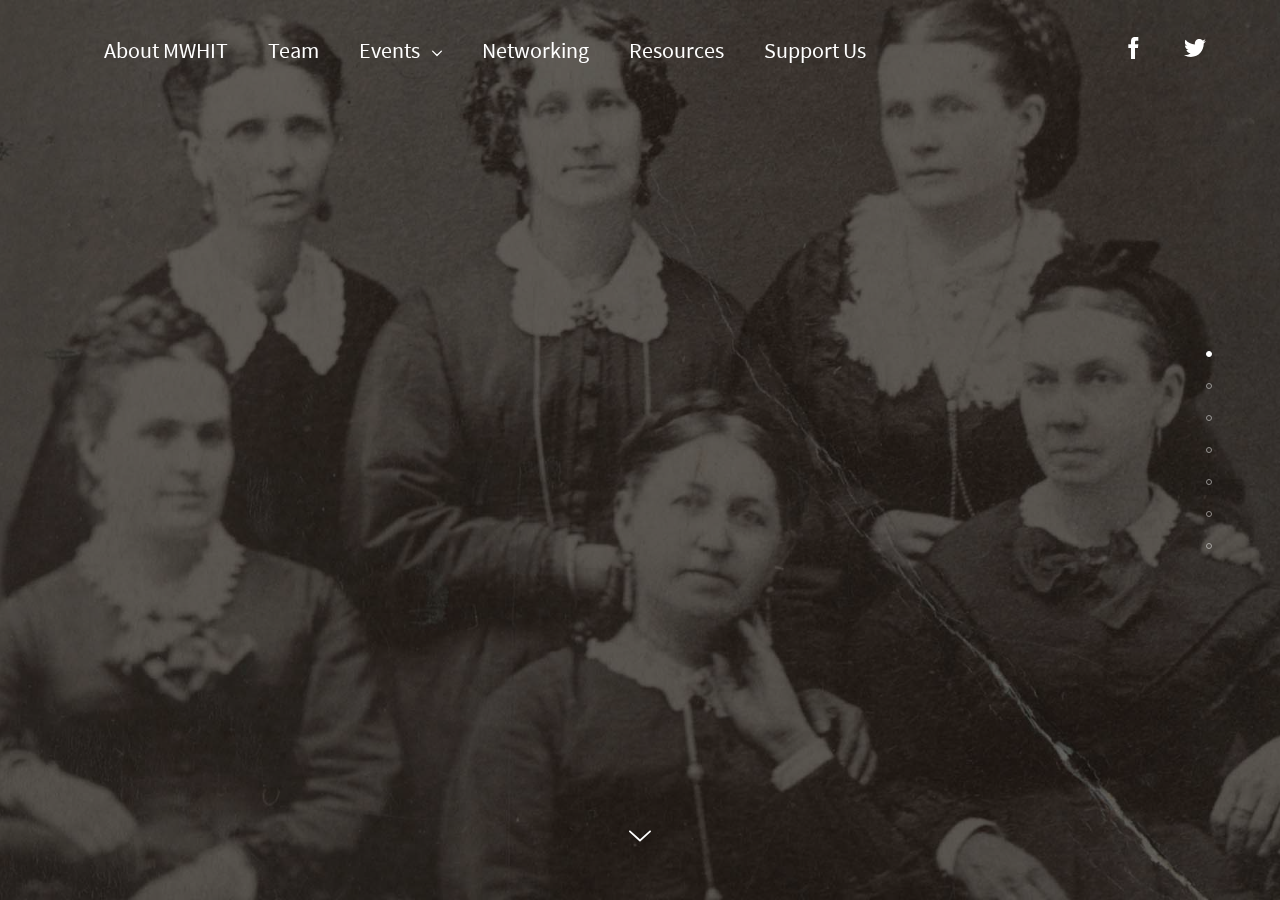
<file: index.html>
<!DOCTYPE html>
<html>
    <head>
        <script type="application/ld+json">
            {
                "@context": "http://schema.org",
                "@type": "Organization",
                "name": "Mormon Women's History Initiative Team",
                "legalName": "Mormon Women's History Initiative Team",
                "alternateName": "MWHIT",
                "url": "http://mormonwomenshistoryinitiative.org"
            }
        </script>
        
        <meta charset="UTF-8" />
        <meta name="viewport" content="width=device-width, initial-scale=1.0, maximum-scale=1.0, user-scalable=no" />
        <meta name="apple-mobile-web-app-capable" content="yes" />
        
        <title>MWHIT - Mormon Women's History Initiative Team</title>
        
        <link rel="stylesheet" href="css/fonts.css" name="font-styles" />
        <link rel="stylesheet" href="css/custom.css" name="custom-styles" />
        <link rel="stylesheet" href="css/slides.min.css" name="main-styles" />
        
        <script type="text/javascript" src="js/jquery-1.11.3.min.js"  name="jquery"></script>
        <script type="text/javascript" src="js/plugins.js" name="plugins"></script>
        <script type="text/javascript" src="js/slides.js" name="main-scripts"></script>
    </head>
    <body class="slides cards fast simplifiedMobile defaultScroll animated">
        
        <!-- NAVIGATION -->
        <nav class="side small stroke">
            <div class="navigation">
                <ul></ul>
            </div>
        </nav>
        
        <nav class="panel top forceMobileView">
            <div class="sections desktop">
                <div class="left top">
                    <ul class="menu sourceSans">
                        <li><a href="index.html#about">About MWHIT</a></li>
                        <li><a href="index.html#team">Team</a></li>
                        <li class="dropdownTrigger" data-dropdown-id="events-menu">
                            <a href="#">Events&nbsp;
                                <svg class="dropdown-icon">
                                    <use xmlns:xlink="http://www.w3.org/1999/xlink" xlink:href="img/sprites.svg#drop-down"></use>
                                </svg>
                            </a>
                        </li>
                        <li><a href="index.html#networking">Networking</a></li>
                        <li><a href="index.html#resources">Resources</a></li>
                        <li><a href="index.html#support">Support Us</a></li>
                    </ul>
                </div>
                <div class="right">
                    <ul class="menu crop">
                        <li>
                            <a href="#" target="_blank">
                                <svg class="twitterIcon" style="top: -10px;">
                                    <use xmlns:xlink="http://www.w3.org/1999/xlink" xlink:href="img/sprites.svg#facebook"></use>
                                </svg>
                            </a>
                        </li>
                        <li>
                            <a href="#" target="_blank">
                                <svg class="twitterIcon" style="top: -10px;">
                                    <use xmlns:xlink="http://www.w3.org/1999/xlink" xlink:href="img/sprites.svg#twitter"></use>
                                </svg>
                            </a>
                        </li>
                    </ul>
                </div>
            </div>
            <div class="sections compact hidden"></div>
        </nav>
        
        <!-- DROPDOWN MENUS -->
        <div class="dropdown top left center customDropdown" data-dropdown-id="events-menu">
            <ul>
                <li class="toSlide-2"><a href="events.html#ulrich">Ulrich Indignation Lecture</a></li>
                <li class="toSlide-2"><a href="events.html#mha-2016">MHA 2016</a></li>
                <li class="toSlide-2"><a href="events.html#breakfast-2016">MWHIT Breakfast 2016</a></li>
                <li class="toSlide-2"><a href="events.html#symposium-2016">Church History Symposium 2016</a></li>
            </ul>
        </div>
        
        <!-- HOME SLIDE -->
        <section class="slide scenic fade" name="home" data-title="Home">
            <div class="content">
                <div class="container">
                    <div class="wrap">
                        <div class="fix-11-12">
                            <div class="h1 ae-1">
                                <svg class="wide" viewBox="0 0 700 173" height="173" alt="MWHIT: Mormon Women's History Initiative Team">
                                    <use xmlns:xlink="http://www.w3.org/1999/xlink" xlink:href="img/mwhit.svg#logo" fill="#c3b7a7"></use>
                                </svg>
                            </div>
                            <div class="ae-2">
                                <p class="hero sourceSans">Promoting work in the vibrant field of Mormon women&rsquo;s history</p>
                                <div class="fix-6-12">
                                    <hr />
                                    <h4 class="hero cropBottom sourceSans light left"><em>&ldquo;The future will deal more generously with womankind, and the historian of the present age will find it very embarrassing to ignore woman.&rdquo;&nbsp;&mdash;Emmeline B. Wells</em></h4>
                                </div>
                            </div>
                        </div>
                    </div>
                </div>
            </div>
            <div class="background" style="background-image: url('img/rs-presidency-bg.jpg');"></div>
        </section>
        
        <!-- ABOUT SLIDE -->
        <section class="slide fade" name="about" data-title="About MWHIT">
            <div class="content">
                <div class="container">
                    <div class="wrap">
                        <div class="fix-12-12">
                            <ul class="flex verticalCenter">
                                <li class="col-6-12 left ae-1 done">
                                    <h1 class="small playfair schemeDark center">About MWHIT</h1>
                                    <hr class="bg schemeAccent tall" />
                                    <p class="left">The Mormon Women&rsquo;s History Initiative Team (MWHIT), founded in 2003, promotes research and networking in the field of Mormon Women&rsquo;s history. We highlight the lives and experiences of Mormon women across the nineteenth and twentieth centuries by bringing them to diverse audiences in print and in person.</p>
                                    <p class="left">As an independent group of scholars, we act as a &ldquo;hub&rdquo; to facilitate connection and coordination of the efforts of many groups and individuals. Our ongoing initiatives include the following:</p>
                                    <hr class="bg schemeAccent tall" />
                                    <p class="small">Hosting an annual breakfast at the Mormon History Association conference</p>
                                    <hr class="bg schemeAccent tall" />
                                    <p class="small">Holding community events to highlight new publications and projects</p>
                                    <hr class="bg schemeAccent tall" />
                                    <p class="small">Sponsoring awards to recognize outstanding work</p>
                                    <hr class="bg schemeAccent tall" />
                                    <p class="small">Organizing sessions and presentations at scholarly conferences</p>
                                    <hr class="bg schemeAccent tall" />
                                    <p class="small">Reaching out to our network through a semi-annual newsletter</p>
                                    <hr class="bg schemeAccent tall" />
                                    <p class="small">Facilitating networking between scholars</p>
                                    <hr class="bg schemeAccent tall" />
                                    <p class="small">Developing an online presence through our website and social media</p>
                                    <hr class="bg schemeAccent tall" />
                                </li>
                            </ul>
                        </div>
                        <div class="fix-12-12" style="height: 300px;">&nbsp;</div>
                    </div>
                </div>
            </div>
            <div class="background" style="background-image: url('img/new-release-conference-bg.jpg');"></div>
        </section>
        
        <!-- TEAM SLIDE -->
        <section class="slide fade" name="team" data-title="Team">
            <div class="content">
                <div class="container">
                    <div class="wrap">
                        <div class="fix-10-12 toCenter">
                            <h1 class="ae-1 playfair schemeMain">Team</h1>
                        </div>
                        <div class="fix-12-12">
                            <hr class="tall ae-2" />
                            <h2 class="ae-2 playfair schemeLight">Executive Committee</h2>
                            <ul class="grid grid-69 later equal equalMobile">
                                <li class="col-4-12">
                                    <div class="box-69 ae-3 equalElement selected" style="background-image: url('img/sheree-bench.jpg');">
                                        <div class="table cell-69 equalElement">
                                            <div class="cell">
                                                <div class="title-69">Sheree Bench</div>
                                                <br />
                                                <div class="category-69"><h5>Utah Valley University</h5></div>
                                            </div>
                                        </div>
                                    </div>
                                </li>
                                <li class="col-4-12">
                                    <div class="box-69 ae-4 equalElement" style="background-image: url('img/jenny-reeder.jpg');">
                                        <div class="table cell-69 equalElement">
                                            <div class="cell">
                                                <div class="title-69">Jennifer Reeder</div>
                                                <br />
                                                <div class="category-69"><h5>LDS Church History Department</h5></div>
                                            </div>
                                        </div>
                                    </div>
                                </li>
                                <li class="col-4-12">
                                    <div class="box-69 ae-5 equalElement" style="background-image: url('img/lisa-olsen-tait.jpg');">
                                        <div class="table cell-69 equalElement">
                                            <div class="cell">
                                                <div class="title-69">Lisa Olsen Tait</div>
                                                <br />
                                                <div class="category-69"><h5>LDS Church History Department</h5></div>
                                            </div>
                                        </div>
                                    </div>
                                </li>
                            </ul>
                        </div>
                        <div class="fix-12-12">
                            <hr class="tall ae-2" />
                            <h2 class="ae-2 playfair schemeLight">Team Members</h2>
                            <ul class="grid grid-69 later equal equalMobile">
                                <li class="col-3-12">
                                    <div class="box-69 ae-6 equalElement" style="background-image: url('img/barbara-jones-brown.jpg');">
                                        <div class="table cell-69 equalElement">
                                            <div class="cell">
                                                <div class="title-69">Barbara Jones Brown</div>
                                                <br />
                                                <div class="category-69"><h5>Mormon History Association</h5></div>
                                            </div>
                                        </div>
                                    </div>
                                </li>
                                <li class="col-3-12">
                                    <div class="box-69 ae-7 equalElement" style="background-image: url('img/janelle-higbee.jpg');">
                                        <div class="table cell-69 equalElement">
                                            <div class="cell">
                                                <div class="title-69">Janelle H. Higbee</div>
                                                <br />
                                                <div class="category-69"><h5>Utah Valley University</h5></div>
                                            </div>
                                        </div>
                                    </div>
                                </li>
                                <li class="col-3-12">
                                    <div class="box-69 ae-8 equalElement" style="background-image: url('img/kate-holbrook.jpg');">
                                        <div class="table cell-69 equalElement">
                                            <div class="cell">
                                                <div class="title-69">Kate Holbrook</div>
                                                <br />
                                                <div class="category-69"><h5>LDS Church History Department</h5></div>
                                            </div>
                                        </div>
                                    </div>
                                </li>
                                <li class="col-3-12">
                                    <div class="box-69 ae-9 equalElement" style="background-image: url('img/susanna-morrill.jpg');">
                                        <div class="table cell-69 equalElement">
                                            <div class="cell">
                                                <div class="title-69">Susanna Morrill</div>
                                                <br />
                                                <div class="category-69"><h5>Lewis &amp; Clark College</h5></div>
                                            </div>
                                        </div>
                                    </div>
                                </li>
                                <li class="col-3-12">
                                    <div class="box-69 ae-10 equalElement" style="background-image: url('img/brittany-chapman-nash.jpg');">
                                        <div class="table cell-69 equalElement">
                                            <div class="cell">
                                                <div class="title-69">Brittany Chapman Nash</div>
                                                <br />
                                                <div class="category-69"><h5>LDS Church History Department</h5></div>
                                            </div>
                                        </div>
                                    </div>
                                </li>
                                <li class="col-3-12">
                                    <div class="box-69 ae-2 equalElement" style="background-image: url('img/andrea-radke-moss.jpg');">
                                        <div class="table cell-69 equalElement">
                                            <div class="cell">
                                                <div class="title-69">Andrea Radke-Moss</div>
                                                <br />
                                                <div class="category-69"><h5>Brigham Young University&ndash;Idaho</h5></div>
                                            </div>
                                        </div>
                                    </div>
                                </li>
                                <li class="col-3-12">
                                    <div class="box-69 ae-3 equalElement" style="background-color: rgb(85, 80, 75);">
                                        <div class="table cell-69 equalElement">
                                            <div class="cell">
                                                <div class="title-69">Anna Rolapp</div>
                                                <br />
                                                <div class="category-69"><h5>Independent Scholar</h5></div>
                                            </div>
                                        </div>
                                    </div>
                                </li>
                                <li class="col-3-12">
                                    <div class="box-69 ae-4 equalElement" style="background-image: url('img/taunalyn-rutherford.jpg');">
                                        <div class="table cell-69 equalElement">
                                            <div class="cell">
                                                <div class="title-69">Taunalyn Rutherford</div>
                                                <br />
                                                <div class="category-69"><h5>Claremont Graduate University</h5></div>
                                            </div>
                                        </div>
                                    </div>
                                </li>
                            </ul>
                        </div>
                        <div class="fix-12-12" style="height: 300px;">&nbsp;</div>
                    </div>
                </div>
            </div>
            <div class="background" style="background-image: url('img/cloud-bg.jpg');"></div>
        </section>
        
        <!-- NETWORKING SLIDE -->
        <section class="slide fade scenic" name="networking" data-title="Networking">
            <div class="content">
                <div class="container">
                    <div class="wrap">
                        <div class="fix-10-12">
                            <h1 class="playfair schemeAccent">Networking</h1>
                            <div class="ae-2">
                                <p>We maintain a private contact list of scholars and anyone interested in receiving notifications of events, publications, and other news (sent out a few times a year).</p>
                                <p>Submit the form below to be added to our list. In the &ldquo;Comment&rdquo; field, please tell us what you are working on&mdash;either specific projects or general fields of interest.</p>
                            </div>
                        </div>
                        <div class="fix-8-12">
                            <div class="form-12">
                                <form enctype="multipart/form-data" action="//www.weebly.com/weebly/apps/formSubmit.php" method="post" id="form-601555584697534882">
                                    <ul class="grid later equal">
                                        <li class="col-6-12">
                                            <div class="fix-6-12">
                                                <label class="uppercase ae-4 done" for="firstname">First Name</label>
                                                <input class="stroke round ae-5 wide garlic-auto-save done" id="firstname" type="name" name="_u990053151963960687[first]" required />
                                            </div>
                                        </li>
                                        <li class="col-6-12">
                                            <div class="fix-6-12">
                                                <label class="uppercase ae-6 done" for="lastname">Last Name</label>
                                                <input class="stroke round ae-7 wide garlic-auto-save done" id="lastname" type="name" name="_u990053151963960687[last]" required />
                                            </div>
                                        </li>
                                    </ul>
                                    <label class="uppercase ae-8 done" for="email">Email</label>
                                    <input class="stroke round ae-9 wide garlic-auto-save done" id="email" type="email" name="_u789380087604112128" required />
                                    <label class="uppercase ae-10 done" for="comment">Comment</label>
                                    <textarea class="stroke round left ae-9 garlic-auto-save done" id="comment" type="text" name="_u928588173297206067" required></textarea>
                                    <br />
                                    <input type="submit" class="button red uppercase ae-6 fromCenter garlic-auto-save done" value="Submit" />
                                </form>
                            </div>
                        </div>
                        <div class="fix-12-12" style="height: 300px;">&nbsp;</div>
                    </div>
                </div>
            </div>
            <div class="background" style="background-image: url('img/trees-bg.jpg');"></div>
        </section>
        
        <!-- RESOURCES SLIDE -->
        <section class="slide kenBurns fade" name="resources" data-title="Resources">
            <div class="content">
                <div class="container">
                    <div class="wrap">
                        <div class="fix-10-12">
                            <h1 class="playfair schemeDark">Resources</h1>
                            <hr class="tall bg schemeMain" />
                            <h3 class="playfair schemeAccent"><em>Academic Conferences Featuring Mormon Women&rsquo;s History</em></h3>
                            <br />
                            <p>There are plenty of opportunities to present your work on Mormon women. See the list below for ideas. Contact Susanna Morrill if you know of other conference opportunities that could be listed here.</p>
                            <p>Please note that conference deadlines might vary slightly from year to year. Visit relevant websites to get the most recent information on these conferences and their deadlines.</p>
                            <hr class="fullWidth tall bg schemeMain" />
                        </div>
                        <div class="fix-12-12">
                            <ul class="grid fixedSpaces later equal left">
                                <li class="col-6-12">
                                    <div class="fix-6-12 ae-6 fromCenter">
                                        <h3 class="normal little">Mormon History Association</h3>
                                        <h5 class="normal little">mormonhistoryassociation.org</h5>
                                        <br />
                                        <div class="equalElement">
                                            <ul>
                                                <li>Organization for affiliated and independent scholars who study Mormonism.</li>
                                                <li>Deadline for proposals: <strong>October 1</strong>.</li>
                                            </ul>
                                        </div>
                                        <hr class="tall bg schemeMain" />
                                    </div>
                                </li>
                                <li class="col-6-12">
                                    <div class="fix-6-12 ae-6 fromCenter">
                                        <h3 class="normal little">John Whitmer Historical Association</h3>
                                        <h5 class="normal little">jwha.info</h5>
                                        <br />
                                        <div class="equalElement">
                                            <ul>
                                                <li>Organization for affiliated and independent scholars who study Mormonism.</li>
                                                <li>Deadline for proposals: <strong>April 1</strong>.</li>
                                            </ul>
                                        </div>
                                        <hr class="tall bg schemeMain" />
                                    </div>
                                </li>
                            </ul>
                            <ul class="grid fixedSpaces later equal left">
                                <li class="col-6-12">
                                    <div class="fix-6-12 ae-6 fromCenter">
                                        <h3 class="normal little">American Academy of Religion</h3>
                                        <h5 class="normal little">aarweb.org</h5>
                                        <br />
                                        <div class="equalElement">
                                            <ul>
                                                <li>Professional organization for scholars who teach religious studies.</li>
                                                <li>Deadline for proposals: <strong>March 1</strong>.</li>
                                                <li>AAR also holds annual regional conferences. These are often great places for undergraduates, graduate students, and independent scholars to present their work since they are small and friendly conferences.</li>
                                                <li>Visit the <a href="//aarweb.org/2015-regional-meetings" class="bold underline">regional AAR conferences page</a> for more information.</li>
                                            </ul>
                                        </div>
                                        <hr class="tall bg schemeMain" />
                                    </div>
                                </li>
                                <li class="col-6-12">
                                    <div class="fix-6-12 ae-6 fromCenter">
                                        <h3 class="normal little">American Anthropological Association</h3>
                                        <h5 class="normal little">aaanet.org</h5>
                                        <br />
                                        <div class="equalElement">
                                            <ul>
                                                <li>Professional organization for scholars who teach anthropology.</li>
                                                <li>Deadline for proposals: <strong>April 15</strong>.</li>
                                            </ul>
                                        </div>
                                        <hr class="tall bg schemeMain" />
                                    </div>
                                </li>
                            </ul>
                            <ul class="grid fixedSpaces later equal left">
                                <li class="col-6-12">
                                    <div class="fix-6-12 ae-6 fromCenter">
                                        <h3 class="normal little">American Historical Association</h3>
                                        <h5 class="normal little">historians.org</h5>
                                        <br />
                                        <div class="equalElement">
                                            <ul>
                                                <li>Professional organization for scholars who teach history.</li>
                                                <li>Deadline for proposals: <strong>February 15</strong>.</li>
                                                <li>See the <a href="//historians.org/aha-and-membership/affiliated-societies" class="bold underline">AHA list of affiliated societies</a> for scholarly societies that may also sponsor a conference.
                                            </ul>
                                        </div>
                                        <hr class="tall bg schemeMain" />
                                    </div>
                                </li>
                                <li class="col-6-12">
                                    <div class="fix-6-12 ae-6 fromCenter">
                                        <h3 class="normal little">American Society of Church History</h3>
                                        <h5 class="normal little">churchhistory.org</h5>
                                        <br />
                                        <div class="equalElement">
                                            <ul>
                                                <li>&ldquo;To advance and deepen historical knowledge of Christianity in all periods and places, in every aspect of its expression&mdash;institutional, religious, and intellectual&mdash;as well as its manifold interrelationships with nations, cultures, and other religions.&rdquo;</li>
                                                <li>Deadline for proposals: <strong>mid-March</strong>.</li>
                                            </ul>
                                        </div>
                                        <hr class="tall bg schemeMain" />
                                    </div>
                                </li>
                                <li class="col-6-12">
                                    <div class="fix-6-12 ae-6 fromCenter">
                                        <h3 class="normal little">American Studies Association</h3>
                                        <h5 class="normal little">theasa.net</h5>
                                        <br />
                                        <div class="equalElement">
                                            <ul>
                                                <li>&ldquo;To promote the interdisciplinary study of American culture and history, to encourage new research and new methods of teaching, and to provide a forum for the interchange of ideas across traditional fields.&rdquo;</li>
                                                <li>Deadline for proposals: <strong>February 1</strong>.</li>
                                            </ul>
                                        </div>
                                        <hr class="tall bg schemeMain" />
                                    </div>
                                </li>
                                <li class="col-6-12">
                                    <div class="fix-6-12 ae-6 fromCenter">
                                        <h3 class="normal little">Conference on Faith and History</h3>
                                        <h5 class="normal little">faithandhistory.org</h5>
                                        <br />
                                        <div class="equalElement">
                                            <ul>
                                                <li>A &ldquo;community of scholars exploring the relationship between Christian faith and history.&rdquo;</li>
                                                <li><a href="//faithandhistory.org/conferences/biennial-conferences">Information on biennial and regional conferences</a>.</li>
                                            </ul>
                                        </div>
                                        <hr class="tall bg schemeMain" />
                                    </div>
                                </li>
                                <li class="col-6-12">
                                    <div class="fix-6-12 ae-6 fromCenter">
                                        <h3 class="normal little">Modern Language Association</h3>
                                        <h5 class="normal little">mla.org</h5>
                                        <br />
                                        <div class="equalElement">
                                            <ul>
                                                <li>Professional organization for scholars who teach and research literature.</li>
                                                <li>Deadline for proposals: <strong>end of February</strong>.</li>
                                            </ul>
                                        </div>
                                        <hr class="tall bg schemeMain" />
                                    </div>
                                </li>
                                <li class="col-6-12">
                                    <div class="fix-6-12 ae-6 fromCenter">
                                        <h3 class="normal little">Western Association of Women Historians</h3>
                                        <h5 class="normal little">wawh.org</h5>
                                        <br />
                                        <div class="equalElement">
                                            <ul>
                                                <li>Professional organization for women historians who live in the western United States.</li>
                                                <li>Deadline for proposals: <strong>October</strong>.</li>
                                                <li><a href="//wawh.org/category/professional-opportunities/cfp">Information on related conferences</a>.</li>
                                            </ul>
                                        </div>
                                        <hr class="tall bg schemeMain" />
                                    </div>
                                </li>
                                <li class="col-6-12">
                                    <div class="fix-6-12 ae-6 fromCenter">
                                        <h3 class="normal little">Western History Association</h3>
                                        <h5 class="normal little">westernhistoryassociation.wildapricot.org</h5>
                                        <br />
                                        <div class="equalElement">
                                            <ul>
                                                <li>Professional organization for scholars who specialize in the American West.</li>
                                                <li>Deadline for proposals: <strong>September 1</strong>.</li>
                                            </ul>
                                        </div>
                                        <hr class="tall bg schemeMain" />
                                    </div>
                                </li>
                            </ul>
                        </div>
                        <div class="fix-12-12" style="height: 300px;">&nbsp;</div>
                    </div>
                </div>
            </div>
            <div class="background" style="background-image: url('img/conference-book-bg.jpg');"></div>
        </section>
        
        <!-- SUPPORT SLIDE -->
        <section class="slide scenic fade" name="support" data-title="Support Us">
            <div class="content">
                <div class="container">
                    <div class="wrap">
                        <div class="fix-10-12 toCenter">
                            <h1 class="ae-1 playfair schemeAccent">Support MWHIT</h1>
                            <div class="ae-2 done">
                                <hr class="tall" />
                                <p>MWHIT is a 501(c)(3) organization so your donation is tax-deductible. Your donations support our ongoing initiatives ​and events, help to maintain our web site, and keep us in communication with our network of scholars.</p>
                                <p>We are also working towards establishing a scholarship fund and travel grants that will better enable scholars to present their work on Mormon women&rsquo;s history at conferences.</p>
                                <hr class="tall" />
                            </div>
                            <div class="ae-3 done">
                                <form action="//www.paypal.com/cgi-bin/webscr" method="post">
                                    <input type="hidden" name="cmd" value="_s-xclick" />
                                    <input type="hidden" name="hosted_button_id" value="V6362VFNUDP6U" />
                                    <input type="submit" class="button red uppercase ae-6 fromCenter done" value="Donate" />
                                </form>
                            </div>
                        </div>
                        <div class="fix-12-12" style="height: 300px;">&nbsp;</div>
                    </div>
                </div>
            </div>
            <div class="background" style="background-image: url('img/conference-audience-bg.jpg');"></div>
        </section>
        
        <!-- CONTACT SLIDE -->
        <section class="slide fade-8 scenic" name="contact" data-title="Contact">
            <div class="content">
                <div class="container">
                    <div class="wrap">
                        <div class="fix-10-12 toCenter">
                            <h1 class="ae-1 playfair schemeAccent">Get In Touch</h1>
                            <div class="ae-2 done">
                                <p class="sourceSans">Feel free to contact us.</p>
                            </div>
                            <div class="fix-12-12">
                                <ul class="grid later equal">
                                    <li class="col-4-12">
                                        <div class="fix-4-12">
                                            <svg height="50" viewBox="0 0 60 61" class="ae-3 toCenter icon-48" xmlns="http://www.w3.org/2000/svg">
                                                <g stroke="#fff" stroke-width="3" stroke-linecap="round" stroke-linejoin="round" fill="none"><g xmlns="http://www.w3.org/2000/svg" stroke="#fff" stroke-width="2" stroke-linecap="round" fill="none" fill-rule="evenodd"><path d="M41.348 30.5c0 6.268-5.08 11.348-11.348 11.348-6.267 0-11.347-5.08-11.347-11.348 0-6.268 5.08-11.348 11.347-11.348 6.268 0 11.348 5.08 11.348 11.348z"/><path d="M46.39 54.456C41.73 57.657 36.084 59.5 30 59.5c-16.016 0-29-12.983-29-29s12.984-29 29-29 29 12.983 29 29v2.522c0 4.875-3.952 8.825-8.826 8.825-4.874 0-8.826-3.95-8.826-8.825V30.5"/></g></g>
                                            </svg>
                                            <div class="ae-4 done">
                                                <p class="small"><a href="mailto:historyinitiative@gmail.com">historyinitiative@gmail.com</a></p>
                                            </div>
                                        </div>
                                    </li>
                                    <li class="col-4-12">
                                        <div class="fix-4-12">
                                            <svg height="50" viewBox="0 0 36 61" class="ae-4 toCenter icon-48" xmlns="http://www.w3.org/2000/svg">
                                                <g xmlns="http://www.w3.org/2000/svg" stroke="#fff" stroke-width="2" stroke-linecap="round" fill="none" fill-rule="evenodd"><path d="M35 54.5c0 2.75-2.25 5-5 5H6c-2.75 0-5-2.25-5-5v-48c0-2.75 2.25-5 5-5h24c2.75 0 5 2.25 5 5v48zM1 11.5h34M1 49.5h34M11 7.5h14"/><path d="M20 54.5c0 1.104-.896 2-2 2s-2-.896-2-2 .896-2 2-2 2 .896 2 2z"/></g>
                                            </svg>
                                            <div class="ae-5 done">
                                                <p class="small">(801) 240&ndash;XXXX</p>
                                            </div>
                                        </div>
                                    </li>
                                    <li class="col-4-12">
                                        <div class="fix-4-12">
                                            <svg class="ae-5 toCenter icon-48" height="50" viewBox="0 0 60 61" xmlns="http://www.w3.org/2000/svg" xmlns:sketch="http://www.bohemiancoding.com/sketch/ns"><g xmlns="http://www.w3.org/2000/svg" stroke="#fff" stroke-width="2" stroke-linecap="round" stroke-linejoin="round" fill="none" fill-rule="evenodd"><path d="M27 48.5v-15H12l30-15-15 30z"/><path d="M59 30.5c0 16.018-12.985 29-29 29-16.018 0-29-12.982-29-29 0-16.015 12.982-29 29-29 16.015 0 29 12.985 29 29z"/></g></svg>
                                            <div class="ae-6 done">
                                                <p class="small">P.O. Box ###<br />Salt Lake City, Utah 84150</p>
                                            </div>
                                        </div>
                                    </li>
                                </ul>
                            </div>
                        </div>
                    </div>
                </div>
            </div>
            <div class="background" style="background-image: url('img/typewriter.jpg');"></div>
        </section>
        
        <!-- PANEL -->
        <nav class="panel bottom forceMobileView">
            <div class="sections desktop">
                <div class="left"></div>
                <div class="center">
                    <span class="nextSlide">
                        <svg>
                            <use xmlns:xlink="http://www.w3.org/1999/xlink" xlink:href="img/sprites.svg#arrow-down"></use>
                        </svg>
                    </span>
                </div>
                <div class="right"></div>
            </div>
        </nav>
        
        <!-- PRELOADER -->
        <div class="loadingIcon">
            <svg class="loading-icon" id="loading-circle" viewBox="0 0 18 18">
                <circle class="circle"
                        opacity="0.1"
                        stroke="#fff"
                        stroke-width="2"
                        stroke-miterlimit="10"
                        cx="9"
                        cy="9"
                        r="8"
                        fill="none">
                </circle>
                <circle class="dash"
                        stroke-width="2"
                        stroke-linecap="round"
                        stroke-miterlimit="10"
                        stroke-dasharray="1,100"
                        cx="9"
                        cy="9"
                        r="8"
                        fill="none">
                </circle>
            </svg>
        </div>
        <script type="text/javascript" src="js/svg4everybody.min.js"></script>
        <script>svg4everybody();</script>
    </body>
</html>
</file>
<file: css/fonts.css>
/* droid-sans-regular - latin */
@font-face {
  font-family: 'Droid Sans';
  font-style: normal;
  font-weight: 400;
  src: url('../fonts/droid-sans-v6-latin-regular.eot'); /* IE9 Compat Modes */
  src: local('Droid Sans'), local('DroidSans'),
       url('../fonts/droid-sans-v6-latin-regular.eot?#iefix') format('embedded-opentype'), /* IE6-IE8 */
       url('../fonts/droid-sans-v6-latin-regular.woff2') format('woff2'), /* Super Modern Browsers */
       url('../fonts/droid-sans-v6-latin-regular.woff') format('woff'), /* Modern Browsers */
       url('../fonts/droid-sans-v6-latin-regular.ttf') format('truetype'), /* Safari, Android, iOS */
       url('../fonts/droid-sans-v6-latin-regular.svg#DroidSans') format('svg'); /* Legacy iOS */
}
/* droid-sans-700 - latin */
@font-face {
  font-family: 'Droid Sans';
  font-style: normal;
  font-weight: 700;
  src: url('../fonts/droid-sans-v6-latin-700.eot'); /* IE9 Compat Modes */
  src: local('Droid Sans Bold'), local('DroidSans-Bold'),
       url('../fonts/droid-sans-v6-latin-700.eot?#iefix') format('embedded-opentype'), /* IE6-IE8 */
       url('../fonts/droid-sans-v6-latin-700.woff2') format('woff2'), /* Super Modern Browsers */
       url('../fonts/droid-sans-v6-latin-700.woff') format('woff'), /* Modern Browsers */
       url('../fonts/droid-sans-v6-latin-700.ttf') format('truetype'), /* Safari, Android, iOS */
       url('../fonts/droid-sans-v6-latin-700.svg#DroidSans') format('svg'); /* Legacy iOS */
}
/* montserrat-regular - latin */
@font-face {
  font-family: 'Montserrat';
  font-style: normal;
  font-weight: 400;
  src: url('../fonts/montserrat-v10-latin-regular.eot'); /* IE9 Compat Modes */
  src: local('Montserrat Regular'), local('Montserrat-Regular'),
       url('../fonts/montserrat-v10-latin-regular.eot?#iefix') format('embedded-opentype'), /* IE6-IE8 */
       url('../fonts/montserrat-v10-latin-regular.woff2') format('woff2'), /* Super Modern Browsers */
       url('../fonts/montserrat-v10-latin-regular.woff') format('woff'), /* Modern Browsers */
       url('../fonts/montserrat-v10-latin-regular.ttf') format('truetype'), /* Safari, Android, iOS */
       url('../fonts/montserrat-v10-latin-regular.svg#Montserrat') format('svg'); /* Legacy iOS */
}
/* montserrat-700 - latin */
@font-face {
  font-family: 'Montserrat';
  font-style: normal;
  font-weight: 700;
  src: url('../fonts/montserrat-v10-latin-700.eot'); /* IE9 Compat Modes */
  src: local('Montserrat Bold'), local('Montserrat-Bold'),
       url('../fonts/montserrat-v10-latin-700.eot?#iefix') format('embedded-opentype'), /* IE6-IE8 */
       url('../fonts/montserrat-v10-latin-700.woff2') format('woff2'), /* Super Modern Browsers */
       url('../fonts/montserrat-v10-latin-700.woff') format('woff'), /* Modern Browsers */
       url('../fonts/montserrat-v10-latin-700.ttf') format('truetype'), /* Safari, Android, iOS */
       url('../fonts/montserrat-v10-latin-700.svg#Montserrat') format('svg'); /* Legacy iOS */
}
/* source-sans-pro-regular - latin */
@font-face {
  font-family: 'Source Sans Pro';
  font-style: normal;
  font-weight: 400;
  src: url('../fonts/source-sans-pro-v9-latin-regular.eot'); /* IE9 Compat Modes */
  src: local('Source Sans Pro'), local('SourceSansPro-Regular'),
       url('../fonts/source-sans-pro-v9-latin-regular.eot?#iefix') format('embedded-opentype'), /* IE6-IE8 */
       url('../fonts/source-sans-pro-v9-latin-regular.woff2') format('woff2'), /* Super Modern Browsers */
       url('../fonts/source-sans-pro-v9-latin-regular.woff') format('woff'), /* Modern Browsers */
       url('../fonts/source-sans-pro-v9-latin-regular.ttf') format('truetype'), /* Safari, Android, iOS */
       url('../fonts/source-sans-pro-v9-latin-regular.svg#SourceSansPro') format('svg'); /* Legacy iOS */
}
/* source-sans-pro-300 - latin */
@font-face {
  font-family: 'Source Sans Pro';
  font-style: normal;
  font-weight: 300;
  src: url('../fonts/source-sans-pro-v9-latin-300.eot'); /* IE9 Compat Modes */
  src: local('Source Sans Pro Light'), local('SourceSansPro-Light'),
       url('../fonts/source-sans-pro-v9-latin-300.eot?#iefix') format('embedded-opentype'), /* IE6-IE8 */
       url('../fonts/source-sans-pro-v9-latin-300.woff2') format('woff2'), /* Super Modern Browsers */
       url('../fonts/source-sans-pro-v9-latin-300.woff') format('woff'), /* Modern Browsers */
       url('../fonts/source-sans-pro-v9-latin-300.ttf') format('truetype'), /* Safari, Android, iOS */
       url('../fonts/source-sans-pro-v9-latin-300.svg#SourceSansPro') format('svg'); /* Legacy iOS */
}
/* source-sans-pro-600 - latin */
@font-face {
  font-family: 'Source Sans Pro';
  font-style: normal;
  font-weight: 600;
  src: url('../fonts/source-sans-pro-v9-latin-600.eot'); /* IE9 Compat Modes */
  src: local('Source Sans Pro Semibold'), local('SourceSansPro-Semibold'),
       url('../fonts/source-sans-pro-v9-latin-600.eot?#iefix') format('embedded-opentype'), /* IE6-IE8 */
       url('../fonts/source-sans-pro-v9-latin-600.woff2') format('woff2'), /* Super Modern Browsers */
       url('../fonts/source-sans-pro-v9-latin-600.woff') format('woff'), /* Modern Browsers */
       url('../fonts/source-sans-pro-v9-latin-600.ttf') format('truetype'), /* Safari, Android, iOS */
       url('../fonts/source-sans-pro-v9-latin-600.svg#SourceSansPro') format('svg'); /* Legacy iOS */
}
/* source-sans-pro-700 - latin */
@font-face {
  font-family: 'Source Sans Pro';
  font-style: normal;
  font-weight: 700;
  src: url('../fonts/source-sans-pro-v9-latin-700.eot'); /* IE9 Compat Modes */
  src: local('Source Sans Pro Bold'), local('SourceSansPro-Bold'),
       url('../fonts/source-sans-pro-v9-latin-700.eot?#iefix') format('embedded-opentype'), /* IE6-IE8 */
       url('../fonts/source-sans-pro-v9-latin-700.woff2') format('woff2'), /* Super Modern Browsers */
       url('../fonts/source-sans-pro-v9-latin-700.woff') format('woff'), /* Modern Browsers */
       url('../fonts/source-sans-pro-v9-latin-700.ttf') format('truetype'), /* Safari, Android, iOS */
       url('../fonts/source-sans-pro-v9-latin-700.svg#SourceSansPro') format('svg'); /* Legacy iOS */
}
</file>
<file: css/custom.css>
.playfair {
    font-family: "Playfair Display", serif !important;
}

.ptserif {
    font-family: "PT Serif", serif !important;
}

.droid {
    font-family: "Droid Sans", sans-serif !important;
}

/**
 * Color Scheme
 */
.schemeMain {
    color: #bbb2b5;
}

.schemeLight {
    color: #f9faf9;
}

.schemeAccent {
    color: #eaa985;
}

.schemeMid {
    color: #b0857d;
}

.schemeDark {
    color: #c2563c;
}

.bg.schemeMain {
    background-color: #bbb2b5;
}

.bg.schemeLight {
    background-color: #f9faf9;
}

.bg.schemeAccent {
    background-color: #eaa985;
}

.bg.schemeMid {
    background-color: #b0857d;
}

.bg.schemeDark {
    background-color: #c2563c;
}

body.golding section p {
    font-size: 22px;
    font-weight: 300;
}

body.golding section p.small {
    font-size: 18px;
}

body.golding section .thumbnail-67 p,
body.golding section .thumbnail-67 p.small {
    text-align: left;
}

body.golding .articleBody p {
    font: 20px/30px "PT Serif", Georgia, serif;
    opacity: 1.0;
}

body.golding .articleBody > p:first-child {
    margin-top: 60px;
}

body.golding .articleBody > p:first-child::first-letter {
    float: left;
    font-size: 60px;
    line-height: 56px;
    padding: 0;
}

body.golding .articleBody sup,
body.golding .articleBody sub {
    vertical-align: baseline;
    position: relative;
    top: -0.4em;
    font-size: 14px;
}

body.golding .articleBody sub {
    top: 0.4em;
}

body.golding .articleBody ul.list li,
body.golding .articleBody ol.list li {
    font: 20px/30px "PT Serif", Georgia, serif;
    margin-left: 20px;
}

body.golding .articleComments {
    margin-top: 60px;
}

a.highlight {
    font-weight: 700;
    text-decoration: underline;
}

span.highlight {
    background: #fff;
    opacity: .9;
    box-shadow: 0 2px 2px 0 rgba(0, 0, 0, 0.1), 0 1px 10px 0 rgba(0, 0, 0, 0.1)
}

span.highlight:hover {
    opacity: 1
}

.slide .hghlght {
    position: relative;
    white-space: nowrap
}

.slide .hghlght:after, .slide .hghlght:before {
    content: "";
    position: absolute;
    bottom: 0;
    left: -3px;
    height: 55%;
    width: 0;
    -webkit-transition: .4s width, 6s background;
    transition: .4s width, 6s background;
    -webkit-transition-timing-function: ease-out;
    transition-timing-function: ease-out;
    -webkit-transition-delay: 2s;
    transition-delay: 2s;
    -webkit-transform-origin: left;
    transform-origin: left bottom;
    overflow: hidden;
    background: rgba(230, 249, 0, 0.82);
    z-index: -1;
    box-shadow: 2px 0 0 2px rgba(230, 249, 0, 0.15) inset;
    border-radius: 3px;
    -webkit-transform: skewX(-1deg) rotate(-0.8deg) translateY(-55%);
    transform: skewX(-1deg) rotate(-0.8deg) translateY(-55%)
}

.slide .hghlght:before {
    left: 2px;
    -webkit-transition-delay: 2.45s;
    transition-delay: 2.45s;
    -webkit-transform: skewX(-2deg) rotate(-1.5deg) translateY(0);
    transform: skewX(-2deg) rotate(-1.5deg) translateY(0)
}

.slide.animate .hghlght:before, .slide.animate .hghlght:after {
    width: 100%;
    background: rgba(230, 249, 0, 0.62)
}

.resources .slide.animate .hghlght:before {
    background: rgba(114, 233, 255, 0.65);
    height: 75%
}

.resources .slide .hghlght:after, .changelog .slide .hghlght:after {
    display: none
}

.resources .slide .hghlght:before {
    background: rgba(0, 216, 255, 0.85);
    box-shadow: 2px 0 0 2px rgba(0, 216, 255, 0.1) inset
}

.changelog .slide .hghlght:before {
    -webkit-transition: .6s width, 6s background;
    transition: .6s width, 6s background;
    -webkit-transition-delay: 3s;
    transition-delay: 3s;
    transform: skewX(-1deg) rotate(-0.5deg) translateY(10%);
    left: -2px
}

.changelog .slide.animate .hghlght:before {
    width: calc(100% + 3px);
    height: 100%
}

.slide.yellow .hghlght:before, .slide.yellow .hghlght:after {
    background: #00bcd4;
}

hr {
    border: 0;
    height: 1px;
    width: 54px;
    background: #fff;
}

hr.left {
    margin-left: 0;
}

hr.tall {
    margin-top: 30px;
    margin-bottom: 30px;
}

hr.fullWidth {
    width: calc(100% - 30px);
}

.whiteSlide hr, .yellow hr {
    background: #303030;
}

h1.vectorized {
    margin-bottom: 0;
}

h1.yellowText,
h2.yellowText,
h3.yellowText,
h4.yellowText,
h5.yellowText,
h6.yellowText,
p.yellowText,
span.yellowText {
    color: #F2E600;
}

.slides h1.tall,
.slides h2.tall,
.slides h3.tall,
.slides h4.tall,
.slides h5.tall,
.slides h6.tall {
    margin-top: 30px;
    margin-bottom: 30px;
}

section ul.text li {
    padding-left: 15px;
    text-indent: -15px;
}

section ul.text li:before {
    content: "\2013\00A0";
}

section ul.list li {
    text-align: left;
    list-style-type: disc;
    list-style-position: outside;
}

section ol.list li {
    text-align: left;
    list-style-type: decimal;
    list-style-position: outside;
}

section .list.p li {
    margin-left: 45px;
    font-size: 26px;
    line-height: 1.385;
}

.notice {
    padding: 15px;
}

.hscroll:not(.video) .background {
    background-position: left center;
    -webkit-animation: backgroundScroll 12000s linear infinite;
    -moz-animation: backgroundScroll 12000s linear infinite;
    -o-animation: backgroundScroll 12000s linear infinite;
    animation: backgroundScroll 12000s linear infinite;
}

@-webkit-keyframes backgroundScroll {
    from { background-position: 0 0; }
    to { background-position: -384000px 0; }
}

@-moz-keyframes backgroundScroll {
    from { background-position: 0 0; }
    to { background-position: -384000px 0; }
}

@-o-keyframes backgroundScroll {
    from { background-position: 0 0; }
    to { background-position: -384000px 0; }
}

@keyframes backgroundScroll {
    from { background-position: 0 0; }
    to { background-position: -384000px 0; }
}

@media screen and (max-width:1023px) and (min-width:820px) {
    .grid.grid-67 > [class * ='col-'] {
        max-width: 50% !important;
        width: 50% !important
    }
}

@media screen and (max-width:500px) {
    .grid.grid-67 > [class * ='col-'] p {
        font-size: 17px;
        line-height: 1.3;
        letter-spacing: .1px;
        font-weight: 400;
        opacity: .6
    }

    .grid.grid-67 > [class * ='col-'] p.small {
        font-size: 15px
    }
}

.box-67 .thumbnail-67 {
    height: 0;
    padding-bottom: 60%;
    position: relative;
    background: white;
}

.box-67 .thumbnail-67 img {
    border-radius: 8px 8px 0 0;
    -webkit-transition: .5s;
    transition: .5s
}

.box-67 .thumbnail-67 .absolute {
    padding: 20px;
    -webkit-transition: .5s;
    transition: .5s;
    text-align: center;
    top: 50%;
    width: 100%;
    -webkit-transform: translateY(calc(-50% + 10px));
    transform: translateY(calc(-50% + 10px))
}

.box-67:hover .thumbnail-67 .absolute {
    -webkit-transform: translateY(-50%);
    transform: translateY(-50%)
}

.title-67 {
    font-family: "Source Sans Pro", sans-serif;
    font-weight: 300;
    font-style: normal;
    font-size: 27px
}

.category-67 {
    text-transform: none;
    letter-spacing: 0;
    font-size: 17px;
    font-weight: 600;
    font-family: "Source Sans Pro", sans-serif;
    opacity: 1;
    margin-bottom: 0;
    margin-top: 5px
}

.box-67:hover .thumbnail-67 img {
    opacity: 0;
    -webkit-transform: scale(1);
    transform: scale(1)
}

.topLine {
    border-top: 1px solid #232424
}

.quoteBubble {
    padding: 7%;
    background: #fff;
    font-size: 26px;
    color: #303030;
    position: relative
}

.quoteBubble:after {
    content: "";
    position: absolute;
    bottom: -13px;
    left: 6%;
    border-width: 13px 13px 0;
    border-style: solid;
    border-color: #fff transparent;
    display: block;
    width: 0
}

.quoteName {
    padding-top: 23px;
    padding-left: 7%;
    text-transform: uppercase;
    font-size: 15px;
    font-weight: 600;
    letter-spacing: .18em
}

.quoteTitle {
    text-transform: none;
    font-size: 16px;
    font-weight: 400;
    opacity: .6;
    letter-spacing: .05em
}

.slide.whiteSlide .quoteBubble {
    background: #303030;
    color: #fff
}

.slide.whiteSlide .quoteBubble:after {
    border-color: #303030 transparent;
    color: #fff
}

/**
 * Menu panel-dropdown
 */
.panel .menu {
    cursor: pointer;
}

.panel .menu.small li {
    outline: none;
    border-radius: 50px;
    padding: 7px 17px;
    will-change: background;
    -webkit-transition: 0.25s background;
    transition: 0.25s background;
}

.panel .sections .menu.small li:focus {
    background: rgba(0, 0, 0, 0.15);
}

.dropdown.customDropdown {
    padding: 10px 0;
    width: 200px;
}

.dropdown.customDropdown li:not(.link),
.dropdown.customDropdown li.link a {
    font-size: 18px;
    padding: 8px 20px;
    cursor: pointer;
    display: block;
    text-align: left;
}

.dropdown.customDropdown li:hover {
    background: rgba(0, 0, 0, 0.05);
}

.dropdown-icon {
    stroke: #fff;
    width: 10px !important;
    height: 10px !important;
    margin-left: 4px;
}
</file>
<file: css/slides.min.css>
.box-67,.button,html{overflow:hidden}body,html,img{max-width:100%}.button,.nextSlide,.prevSlide{cursor:pointer}.box-67,.box-67 .thumbnail-67 img,.button,.panel,.slide .background,.slide.active,html{-webkit-backface-visibility:hidden}.button,.nowrap,.sections .menu,.sections>div{white-space:nowrap}.sourceSans{font-family:"Source Sans Pro",sans-serif!important}html{position:static!important;top:0!important;box-sizing:border-box}body{position:absolute;width:100%;height:100%;overflow:auto}a,abbr,acronym,address,applet,article,aside,audio,b,big,blockquote,body,canvas,caption,center,cite,code,dd,del,details,dfn,div,dl,dt,em,embed,fieldset,figcaption,figure,footer,form,h1,h2,h3,h4,h5,h6,header,hgroup,html,i,iframe,img,ins,kbd,label,legend,li,mark,menu,nav,object,ol,output,p,pre,q,ruby,s,samp,section,small,span,strike,strong,sub,summary,sup,table,tbody,td,tfoot,th,thead,time,tr,tt,u,ul,var,video{border:0;vertical-align:baseline;margin:0;padding:0}article,aside,details,figcaption,figure,footer,header,hgroup,menu,nav,section{display:block}li,ol,ul{list-style:none}blockquote,q{quotes:none}blockquote:after,blockquote:before,q:after,q:before{content:none}table{border-collapse:collapse;border-spacing:0}b,strong{font-weight:700}*,:after,:before{box-sizing:inherit}body,html{overflow-x:hidden;-webkit-tap-highlight-color:transparent}.table{display:table;width:100%}.cell{display:table-cell;text-align:center;vertical-align:middle}.slides{color:#fff;fill:#fff;font-family:"Source Sans Pro";background:#111;-webkit-font-smoothing:antialiased;font-smoothing:antialiased;-webkit-user-select:none;-moz-user-select:none;-ms-user-select:none;user-select:none;text-rendering:optimizeSpeed;-webkit-transition:.15s;transition:.15s}.safari.retina .slides{-webkit-font-smoothing:subpixel-antialiased}.slides.bodyWhite{background:#fff}.slides .panel{-webkit-user-select:none;-moz-user-select:none;-ms-user-select:none;user-select:none}.slides.whiteSlide{color:#303030}a:hover,svg{-webkit-transition:.15s;transition:.15s}img{display:inline-block}.svgContainer{position:relative;width:100%;height:0;padding:0}.svgContainer svg.scale{position:absolute;height:100%;width:100%;left:0;top:0}video::-webkit-media-controls{display:none!important}.light{font-weight:100!important}.normal{font-weight:400!important}.italic{font-style:italic!important}.bold{font-weight:700!important}.top{vertical-align:top!important}.left{text-align:left!important}.right{text-align:right!important}.center{text-align:center!important}.wrap,form.center input,form.center textarea{text-align:center}.middle{vertical-align:middle!important}.bottom{vertical-align:bottom!important}.block{display:block!important}.inlineBlock{display:inline-block!important}.inline{display:inline!important}.relative{position:relative!important}.absolute{position:absolute}.wide{width:100%}.crop{margin:0!important}.cropBottom{margin-bottom:0!important}.cropTop{margin-top:0!important}.cropLeft{margin-left:0!important}.cropRight{margin-right:0!important}.opaque{opacity:1}.space{padding:0 20px}a{color:inherit;text-decoration:none;-webkit-transition:.35s;transition:.35s}a:hover{opacity:.75}.slides .h1,.slides h1{font-family:'Source Sans Pro',serif;font-size:100px;line-height:1.05;letter-spacing:-.06em;font-weight:400;margin-bottom:30px;margin-left:-.05em}.slides .h1.huge,.slides h1.huge{font-size:120px;margin-bottom:50px}.slides .h1.small,.slides h1.small{font-size:60px}.slides .h1.micro,.slides h1.micro{font-size:40px}.slides .h2,.slides h2{font-size:35px;text-transform:uppercase;line-height:1.17;letter-spacing:.2em;font-weight:700;margin-bottom:25px}.slides .h3,.slides .h4,.slides .h5,.slides h3,.slides h4,.slides h5{font-family:"Source Sans Pro";font-weight:600}.slides .h2.small,.slides h2.small{font-size:23px}.slides .h2.huge,.slides h2.huge{font-size:45px}.slides .h3,.slides h3{font-size:25px;margin-bottom:12px;margin-left:-.01em}.slides .h3.small,.slides h3.small{font-size:19px}.slides .h3.micro,.slides h3.micro{font-size:16px}.slides .h3+.h1,.slides h3+h1{margin-top:30px}.slides .h3.uppercase,.slides h3.uppercase{font-size:19px}.slides .h3.small.uppercase,.slides h3.small.uppercase{font-size:13px}.slides .h1+.h3,.slides h1+h3{margin-top:45px}.slides .h4,.slides h4{font-size:22px;margin-bottom:10px}.slides .h5,.slides h5{font-size:19px;margin-bottom:3px}.slides .h4.small,.slides h4.small{font-size:17px;margin-bottom:.5em}.slides .h5.small,.slides h5.small{font-size:14px;margin-bottom:.5em}p{font-family:'Source Sans Pro',sans-serif;font-size:26px;line-height:1.385;margin-bottom:40px;opacity:.8}p+p{margin-top:-20px}p+.h2,p+h2{margin-top:60px}p.hero{font-size:36px;line-height:1.25;letter-spacing:-1px;font-weight:100}p.mirco,p.small{line-height:1.22727273;margin-bottom:20px}p.small{font-size:22px}p.mirco{font-size:16px;margin-top:2px}small{font-size:17px;line-height:1.3}small.small{font-size:14px;line-height:1.28}.uppercase{text-transform:uppercase!important;letter-spacing:.2em!important;font-weight:700!important}@media screen and (max-width:767px){.slides .h1,.slides h1{font-size:50px}.slides .h1.huge,.slides h1.huge{font-size:60px}.slides .h1.small,.slides h1.small{font-size:40px}.mobileCrop{margin:0!important}.mobileCropBottom{margin-bottom:0!important}.mobileCropTop{margin-top:0!important}.mobileCropLeft{margin-left:0!important}.mobileCropRight{margin-right:0!important}}@media screen and (max-width:320px){.slides .h1.huge,.slides h1.huge{font-size:50px}}.button{font-family:"Source Sans Pro";display:inline-block;border-radius:4px;padding:12px 22px;color:#fff;border:none;outline:0;background:#303030;font-size:22px;font-weight:500;vertical-align:top;position:relative;-webkit-transform:translate3d(0,0,0);transform:translate3d(0,0,0);-webkit-box-shadow:inset 0 -100px 0 rgba(41,41,41,0);box-shadow:inset 0 -100px 0 rgba(41,41,41,0);-webkit-appearance:none;margin-bottom:15px;-webkit-user-select:none!important;-moz-user-select:none!important;-ms-user-select:none!important;user-select:none!important;-webkit-transition:.25s;transition:.25s}.button+.button{margin-left:15px}.button.small{font-size:20px}.button.empty{padding:0!important;border-radius:0!important;background-color:transparent!important;font-size:0!important;margin:0}.button.shade:after{content:"";position:absolute;top:0;left:0;width:100%;height:100%;background:#292929;opacity:0;-webkit-transition:.25s;transition:.25s}.button.shade:hover:after{opacity:.15}.button.shade:active:after{opacity:.2}.button:hover{-webkit-transition:.25s!important;transition:.25s!important;opacity:1;-webkit-box-shadow:inset 0 -100px 0 rgba(41,41,41,.15),0 4px 6px 0 rgba(0,0,0,.1),0 1px 10px 0 rgba(0,0,0,.1),0 2px 4px -1px rgba(0,0,0,.1);box-shadow:inset 0 -100px 0 rgba(41,41,41,.15),0 4px 6px 0 rgba(0,0,0,.1),0 1px 10px 0 rgba(0,0,0,.1),0 2px 4px -1px rgba(0,0,0,.1)}.button:active{transition:-webkit-transform .25s,opacity .25s,position 0s!important;-webkit-transition:-webkit-transform .25s,opacity .25s,top .25s!important;-webkit-box-shadow:inset 0 -100px 0 rgba(0,0,0,.2),0 3px 6px 0 rgba(0,0,0,.1),0 0 10px 0 rgba(0,0,0,.1),0 1px 4px -1px rgba(0,0,0,.1);box-shadow:inset 0 -100px 0 rgba(0,0,0,.2),0 3px 6px 0 rgba(0,0,0,.1),0 0 10px 0 rgba(0,0,0,.1),0 1px 4px -1px rgba(0,0,0,.1);top:1px}.button.play{width:100px;height:100px;border-radius:50%;padding:35px;margin-left:0;margin-right:0}.button.play:hover{-webkit-transform:scale(1.05);transform:scale(1.05)}.button.play svg{fill:#fff;width:30px;height:30px}.button.play.small{width:60px;height:60px;border-radius:50%;padding:21px}.button.play.small svg{fill:#fff;width:18px;height:18px}.lowercase{text-transform:lowercase;letter-spacing:0;font-weight:300}.button.uppercase{font-size:17px;font-weight:700;padding-top:15px;padding-bottom:15px;text-indent:.2em}.category-67,.category-69,.category-70{font-weight:600;text-transform:uppercase}.button.stroke{border:2px solid;background-color:transparent!important;color:#fff!important;padding-top:13px;padding-bottom:13px}.whiteSlide .button.stroke{color:#303030!important;background:0 0!important}.button.stroke:hover{-webkit-box-shadow:inset 0 -100px 0 rgba(41,41,41,.05),0 4px 6px 0 rgba(0,0,0,.1),0 1px 10px 0 rgba(0,0,0,.1),0 2px 4px -1px rgba(0,0,0,.1);box-shadow:inset 0 -100px 0 rgba(41,41,41,.05),0 4px 6px 0 rgba(0,0,0,.1),0 1px 10px 0 rgba(0,0,0,.1),0 2px 4px -1px rgba(0,0,0,.1)}.actionButton svg,.button svg{width:22px;height:22px;fill:#fff!important}.round{border-radius:40px!important;padding-left:25px!important;padding-right:25px!important}.avatar-31,.avatar-41,.roundButton{border-radius:50px}.roundButton{height:50px;width:50px;padding:14px;margin:5px}.svg-4,.svg-5,.svg-6{padding-bottom:27%}@media screen and (max-width:320px){.button.uppercase,.uppercase{letter-spacing:.08em}}.disableSelect,.disableSelect *{-webkit-user-select:none!important;-moz-user-select:none!important;-ms-user-select:none!important;user-select:none!important}.twitterIcon{position:relative;top:5px}.play-2{margin-top:50px}.video-4{max-width:500px;margin-top:75px}.svg-5{margin-bottom:60px;margin-top:60px}.iphone-5.shiftImage{margin:0 0 -129%}.svg-6{margin-bottom:80px;margin-top:60px}.ipad-6.shiftImage{margin:0 0 -70%}.button-7{margin:6px 20px!important}@media screen and (max-width:1280px){.button-7{display:block;margin:30px auto!important}}.svg-8,.svg-9{padding-bottom:27%;margin-bottom:35px}.form-8{margin-top:80px}.button-9{margin:40px 0 65px}.icon-26,.icon-27{margin-right:4px}.play-10{margin-top:30px}@media screen and (min-width:768px){.form-12{margin-top:110px}.text-42{opacity:.6}}form input[type=text].input-13,form input[type=name].input-13,form input[type=email].input-13{max-width:300px}@media screen and (max-width:1023px){.cell-16{padding-bottom:35px}}.cell-17{padding-bottom:25px}.video-18{margin-top:34px}.play-21{margin-top:50px}.text-24,.text-25{margin-bottom:60px;font-size:18px}.app-26{width:100px;padding-bottom:20px}@media screen and (max-width:1023px){.cell-26{padding-bottom:40px}}.app-27{width:100px;padding-bottom:20px}@media screen and (min-width:1024px){.text-26,.text-27{max-width:360px}}.quote-31{margin-top:35px}.cell-31{margin-top:10px}.image-31{padding-top:35px}.avatar-31{margin:10px 5px 5px}.ipad-31.shiftImageVertical.shiftImage,.ipad-32.shiftImageVertical.shiftImage{margin:-10% 0 -115%}.text-32{margin-top:40px}.items-32{margin-top:60px}.ipad-33.shiftImageVertical.shiftImage{margin:-10% 0 -115%}@media screen and (max-width:1023px){.cell-27{padding-bottom:40px}.cell-28,.cell-29{padding-bottom:35px}.cell-32,.cell-33{padding-bottom:40px}}.app-35{margin-bottom:20px}.iphone-35{margin:-30px 0 -77%}.app-36{margin-bottom:20px}.ipad-36{margin:0 0 -72%}form input[type=text].input-38,form input[type=name].input-38,form input[type=email].input-38{max-width:300px}.svg-38{padding-bottom:27%;margin-bottom:40px}.text-38{margin-top:15px}.avatar-41{margin:10px 5px 5px}.pad-51.pad,.pad-52.pad,.pad-53.pad,.pad-54.pad{border-radius:40px}.block-42{margin-top:35px}.box-42{margin-top:30px}.block-43{margin-top:35px}.box-43{margin-top:30px}.button-44{margin-bottom:40px}.app-45,.app-51{margin-bottom:30px}.grid-45{margin-top:50px}.text-46{margin-top:30px}.icon-47,.icon-48,.icon-49{margin-bottom:30px;margin-top:15px}.grid-50{margin-top:50px}.box-51{margin-top:65px}.button-51,.button-52,.button-53,.button-54{margin-top:20px}@media screen and (max-width:767px){.box-46{margin-bottom:30px}.cell-51{margin-bottom:40px}}.box-52{margin-top:65px}.app-52{margin-bottom:30px}@media screen and (max-width:767px){.cell-53{margin-bottom:40px}}.text-56,.text-57{margin-bottom:3px}@media screen and (min-width:768px){.text-43{opacity:.6}.box-53,.box-54{margin-top:65px}}.box-67,.cell-64{border-radius:20px}.button-55.button{margin-top:20px}.box-55{margin-top:45px}.box-56{margin-top:65px}.button-56{margin-top:20px}.box-57{margin-top:50px}.text-58{margin-top:60px}.text-59{padding:5% 6%;margin-top:5px}.image-61{padding-bottom:35px}.icon-61{margin-bottom:20px}@media screen and (min-width:1024px){.macbook-61.shiftImageVertical.shiftImage{margin:-5% -100% -19% -115%;width:225%}}.icon-62{margin-bottom:20px;margin-top:10px}@media screen and (min-width:1024px){.macbook-62.shiftImageVertical.shiftImage{margin:-6% -100% -13% 0}}@media screen and (max-width:1023px){.image-62{padding-top:35px}}.header-63{padding-bottom:20px}.icon-64{margin-bottom:20px;margin-top:10px}.cell-64{padding:18px 35px 10px;stroke:#fff;position:relative;display:block;-webkit-transition:.25s;transition:.25s}.cell-64 svg{stroke:#fff}.cell-64:hover{background:#fff;color:#303030;opacity:1}.cell-64:hover svg{stroke:#303030}.gird-64{padding-top:15px}.gird-64 .cell-64:after{content:" ";position:absolute;top:0;right:-15px;height:100%;background:rgba(255,255,255,.1);width:1px;-webkit-transition:.25s opacity;transition:.25s opacity}.box-69:after,.dot:after,.grid:after,.navigation li:after,.videoThumbnail:after{content:""}.fast .cell-64,.fast .icon-64{-webkit-transition:.15s;transition:.15s}.slow .cell-64,.slow .icon-64{-webkit-transition:.35s;transition:.35s}.gird-64 .cell-64.last:after,.gird-64:hover .cell-64:after{opacity:0}@media screen and (max-width:1023px){.gird-64 .cell-64:after{display:none}}.box-67,.box-69,.box-70{display:block;color:#303030}.grid-65{padding-top:20px}.grid.grid-65 .cell-65{position:relative;padding-left:90px;padding-bottom:30px}.icon-65{stroke:#fff;position:absolute;left:30px}@media screen and (max-width:1023px){.icon-65{left:0}.grid.grid-65 .cell-65{padding-left:60px}}h3.text-66{margin-top:20px;font-size:15px;margin-bottom:0}h3.text-66 span{letter-spacing:.2em}@media screen and (max-width:767px){.box-66{margin-bottom:30px}}.box-67{box-shadow:0 1px 3px rgba(0,0,0,.15);outline:0;margin-bottom:35px}.box-67:hover{box-shadow:0 8px 15px rgba(0,0,0,.15);opacity:.95}.box-67 .thumbnail-67{font-size:0;overflow:hidden}.box-67 .thumbnail-67 img{border-radius:20px 20px 0 0;-webkit-transition:.5s;transition:.5s}.box-67:hover .thumbnail-67 img{-webkit-transform:scale(1.0225);transform:scale(1.0225)}.name-67{padding:16px 15px 20px;background:#FFF}.category-67{letter-spacing:2.2px;font-size:11px;font-family:Source Sans Pro;opacity:.7;margin-bottom:7px}.title-67{font-family:"Source Sans Pro";font-size:28px;letter-spacing:-1px;line-height:1}.grid-68 img{margin-top:19px;margin-bottom:22px;-webkit-transition:.25s;transition:.25s}.grid-68 img:hover{-webkit-transform:scale(1.1);transform:scale(1.1)}@media screen and (max-width:1023px) and (min-width:769px){.grid.grid-68 li.col-2-12{max-width:33.3333%!important}}.grid-69 li[class*=col-]{padding:8px}.box-69{height:0;padding-bottom:100%;position:relative;background-size:cover}.box-69:after,.cell-69{position:absolute;height:100%;width:100%;-webkit-transition:.5s}.box-69:hover{opacity:1}.box-69:after{top:0;left:0;background:#fff;opacity:0;transition:.5s}.box-69:hover:after{opacity:.92}.cell-69{z-index:10;opacity:0;transition:.5s;-webkit-transform:translateY(10px);transform:translateY(10px)}.box-69:hover .cell-69{opacity:1;-webkit-transform:translateY(0);transform:translateY(0)}.category-69{letter-spacing:2.2px;font-size:11px;font-family:Source Sans Pro;opacity:.7;margin-bottom:7px}.title-69{font-family:"Source Sans Pro";font-size:28px;letter-spacing:-1px;line-height:1.21;max-width:80%;margin:0 auto;-webkit-transform:translateY(5px);transform:translateY(5px);-webkit-transition:.5s;transition:.5s}.box-69:hover .title-69{-webkit-transform:translateY(0);transform:translateY(0)}.box-70{background-color:#ccc;background-repeat:no-repeat;background-position:right top;background-size:contain;border-radius:20px;margin:10px auto;max-width:400px}.dot,.dot:after,.social-circles li{display:inline-block}.box-70:hover{background-color:#fff!important;opacity:1;box-shadow:0 22px 23px 0 rgba(0,0,0,.4)}.thumbnail-70{height:0;padding-bottom:100%}.info-70{padding:10%}.category-70{letter-spacing:2.2px;font-size:11px;font-family:Source Sans Pro;opacity:.7;margin-bottom:7px}.title-70{font-family:"Source Sans Pro";font-size:28px;letter-spacing:-1px;line-height:1.21;max-width:80%;margin:0 auto}.box-70 p{margin-top:16px}.dots{font-size:0}.dot{padding:8px}.dot:after{width:6px;height:6px;background:#fff;border-radius:50%;opacity:.5;-webkit-transition:.25s;transition:.25s}.dot:hover:after{-webkit-transform:scale(1.33333);transform:scale(1.333333);opacity:1}.dot.selected:after,.dot:active:after{opacity:1;-webkit-transform:scale(1);transform:scale(1)}.tabs{border-radius:5px;border:1px solid #fff;color:#fff;max-width:260px}.tabs li{border:1px solid #fff;padding:20px;letter-spacing:3px;font-size:15px;-webkit-transition:.15s;transition:.15s}.tabs li.selected,.tabs li:hover{padding-left:25px}.tabs li:first-child{border-radius:4px 4px 0 0}.tabs li:last-child{border-radius:0 0 4px 4px}.tabs li.selected{background:#fff;color:#303030}.whiteSlide .tabs,.whiteSlide .tabs li{border:1px solid #303030;color:#303030}.whiteSlide .tabs li.selected{background:#303030;color:#fff}.links li{font-size:17px;letter-spacing:0;padding:4px 0}.address{letter-spacing:-1.5px;font-size:30px;line-height:1.1666}.price{font-size:150px;line-height:1.26;margin-bottom:30px;font-weight:700;letter-spacing:-.02em}.currency{font-size:70px;vertical-align:super;padding-right:15px;margin-left:-20px}.social-circles,form{font-size:0}.social-circles li svg{width:22px;height:22px;fill:#fff}form{margin-top:-5px}form input[type=text],form input[type=name],form input[type=email],form input[type=password],form textarea{background:#fff;padding:13px 19px 14px;font-family:"Source Sans Pro",sans-serif;border:none;font-size:18px;color:#242424;outline:0;border-radius:4px;width:100%;max-width:230px;font-weight:600;-webkit-appearance:none;-moz-appearance:none;appearance:none}form input[type=text].wide,form input[type=name].wide,form input[type=email].wide,form input[type=password].wide,form textarea.wide{max-width:100%;margin-left:0;margin-right:0}form textarea{max-height:200px;max-width:100%;min-height:130px}form textarea.round{border-radius:15px!important}form input.button,form input[type=text],form input[type=name],form input[type=email],form input[type=password],form textarea{margin:5px}form input.stroke,form textarea.stroke{border:1px solid #ccc}form.wide input,form.wide textarea{width:100%;margin:8px 0}form label{display:block;margin-top:20px;margin-bottom:5px}form>label:first-of-type{margin-top:10px}form label.uppercase{font-size:14px}@media screen and (max-width:767px){form input,form textarea{margin-left:auto!important;margin-right:auto!important;width:100%;max-width:350px!important;display:block!important}form label{margin-top:30px}}.white{background-color:#fff!important;color:#303030!important}.black,.blue,.cyan,.deepPurple,.green,.lightGreen,.pink,.purple,.red,.teal{color:#fff!important}.button.white svg{fill:#303030!important}.black{background-color:#303030!important}.button.black svg{fill:#fff!important}.red{background-color:#F44336!important}.pink{background-color:#E91E63!important}.purple{background-color:#9C27B0!important}.deepPurple{background-color:#673AB7!important}.indigo{background-color:#3F51B5!important;color:#fff!important}.blue{background-color:#2196F3!important}.cyan{background-color:#00BCD4!important}.teal{background-color:#009688!important}.green{background-color:#4CAF50!important}.lightGreen{background-color:#8BC34A!important}.lime,.yellow{color:#303030!important}.lime{background-color:#CDDC39!important}.yellow{background-color:#FFEB3B!important}.amber,.blueGray,.blueGrey,.brown,.deepOrange,.gray,.grey,.orange,.textWhite{color:#fff!important}.amber{background-color:#FFC107!important}.orange{background-color:#FF9800!important}.deepOrange{background-color:#FF5722!important}.brown{background-color:#795548!important}.gray,.grey{background-color:#9E9E9E!important}.blueGray,.blueGrey{background-color:#607D8B!important}.textBlack{color:#303030!important}.textRed{color:#F44336!important}.textPink{color:#E91E63!important}.textPurple{color:#9C27B0!important}.textDeepPurple{color:#673AB7!important}.textIndigo{color:#3F51B5!important}.textBlue{color:#2196F3!important}.textCyan{color:#00BCD4!important}.textTeal{color:#009688!important}.textGreen{color:#4CAF50!important}.textLightGreen{color:#8BC34A!important}.textLime{color:#CDDC39!important}.textYellow{color:#FFEB3B!important}.textAmber{color:#FFC107!important}.textOrange{color:#FF9800!important}.textDeepOrange{color:#FF5722!important}.textBrown{color:#795548!important}.textGray,.textGrey{color:#9E9E9E!important}.textBlueGray,.textBlueGrey{color:#607D8B!important}.facebook{background:#3b5998}.twitter{background:#55acee}.googlePlus{background:#dd4b39}.stumbleupon{background:#eb4924}.linkedin{background:#0077b5}.pinterest{background:#cc2127}.nextSlide:hover,.prevSlide:hover{-webkit-transition:.15s;transition:.15s}.nextSlide:active,.prevSlide:active{opacity:.75}.firstSlide .prevSlide,.lastSlide .nextSlide{opacity:.4;cursor:default;pointer-events:none}.firstSlide.lastSlide .nextSlide,.firstSlide.lastSlide .prevSlide{opacity:0}.firstSlide .panel.bottom .nextSlide{-webkit-animation:animateArrow 3s infinite;animation:animateArrow 3s infinite}@-webkit-keyframes animateArrow{100%,80%{transform:-webkit-translateY(0)}90%{transform:-webkit-translateY(10px)}}@keyframes animateArrow{100%,80%{transform:translateY(0)}90%{transform:translateY(10px)}}.mobile{overflow-y:scroll}.mobile .simplifiedMobile{position:relative;-webkit-overflow-scrolling:touch;overflow-y:scroll}.mobile .simplifiedMobile .content{-webkit-overflow-scrolling:initial;overflow:hidden}.mobile .simplifiedMobile .container,.mobile .simplifiedMobile .content,.mobile .simplifiedMobile .slide{position:relative!important;min-height:100vh;height:auto;visibility:visible;opacity:1}.mobile .simplifiedMobile .slide .background,.mobile .simplifiedMobile .slide.video .background video{position:absolute!important;min-height:100vh}.page-loaded.mobile .slide .background{opacity:1!important}.mobile .simplifiedMobile .slide,.mobile .simplifiedMobile .slide.after,.mobile .simplifiedMobile .slide.before{-webkit-transform:none!important;transform:none!important;opacity:1!important}.page-loaded.mobile .simplifiedMobile.sidebarShown .panel,.page-loaded.mobile .simplifiedMobile.sidebarShown .slide.selected{-webkit-transform:translate3d(0,0,0)!important;transform:translate3d(0,0,0)!important;opacity:1;pointer-events:none}.page-loaded.mobile .simplifiedMobile .panel{-webkit-transform:translate3d(0,0,0)!important;transform:translate3d(0,0,0)!important}.mobile .simplifiedMobile .navigation{display:none}.mobile .simplifiedMobile [class*=ae-]{visibility:visible!important;opacity:1!important;-webkit-transform:none!important;transform:none!important}#width{width:100%}#content{position:absolute;top:0;left:0;right:0;bottom:0;overflow:scroll;-webkit-overflow-scrolling:touch}.content,.slide{overflow:hidden;position:fixed;height:100%;width:100%}.slide{background:#303030;color:#fff;z-index:10}.slide.active{-webkit-transform-style:preserve-3d;-moz-backface-visibility:hidden;-ms-backface-visibility:hidden}.mobile .slide{visibility:hidden}.mobile .slide.active{visibility:visible}.content{top:0;left:0;z-index:100;-webkit-overflow-scrolling:touch}.windows .defaultScroll .content{overflow:auto;overflow-x:hidden}.mobile .content{overflow:auto;overflow-x:hidden;-webkit-overflow-scrolling:touch}.pad,.slide.video .background,.videoThumbnail{overflow:hidden}.fade .content{background:rgba(17,19,20,.6);outline:rgba(17,19,20,.6) solid 2px}.fade-1 .content{background:rgba(17,19,20,.1);outline:rgba(17,19,20,.1) solid 2px}.fade-2 .content{background:rgba(17,19,20,.2);outline:rgba(17,19,20,.2) solid 2px}.fade-3 .content{background:rgba(17,19,20,.3);outline:rgba(17,19,20,.3) solid 2px}.fade-4 .content{background:rgba(17,19,20,.4);outline:rgba(17,19,20,.4) solid 2px}.fade-5 .content{background:rgba(17,19,20,.5);outline:rgba(17,19,20,.5) solid 2px}.fade-6 .content{background:rgba(17,19,20,.6);outline:rgba(17,19,20,.6) solid 2px}.fade-7 .content{background:rgba(17,19,20,.7);outline:rgba(17,19,20,.7) solid 2px}.fade-8 .content{background:rgba(17,19,20,.8);outline:rgba(17,19,20,.8) solid 2px}.fade-9 .content{background:rgba(17,19,20,.9);outline:rgba(17,19,20,.9) solid 2px}.whiteSlide.fade .content{background:rgba(255,255,255,.9);outline:rgba(255,255,255,.9) solid 2px}body .slide.whiteSlide{color:#303030;background:#fff}.container{display:table;table-layout:fixed;position:relative;width:100%;height:100%}.wrap{display:table-cell;padding:calc(5.56% + 50px) calc(10% + 15px);vertical-align:middle;cursor:default}.dropdownTrigger,.navigation li,.popupTrigger,.sidebarTrigger{cursor:pointer}.wrap.unindented{padding-left:0;padding-right:0}.wrap *{-webkit-user-select:text;-moz-user-select:text;-ms-user-select:text;user-select:text}.slide .background{position:fixed;top:0;left:0;width:100%;height:100%;background-position:center;background-size:cover;backface-visibility:hidden}.grid{margin-left:-2%;margin-right:-2%}.grid.fixedSpaces{margin-left:-15px;margin-right:-15px}.grid+.grid{margin-top:20px}.grid:after{display:table;clear:both}.col-1-12{max-width:8.333333333%}.col-2-12{max-width:16.66666667%}.col-3-12{max-width:25%}.col-4-12{max-width:33.33333333%}.col-5-12{max-width:41.66666667%}.col-6-12{max-width:50%}.col-7-12{max-width:58.33333333%}.col-8-12{max-width:66.66666667%}.col-9-12{max-width:75%}.col-10-12{max-width:83.33333333%}.col-11-12{max-width:91.66666667%}.col-12-12{max-width:100%}@media screen and (max-width:767px){.grid.later>.fab-col-1-12{max-width:8.333333333%!important}.grid.later>.fab-col-2-12{max-width:16.66666667%!important}.grid.later>.fab-col-3-12{max-width:25%!important}.grid.later>.fab-col-4-12{max-width:33.33333333%!important}.grid.later>.fab-col-5-12{max-width:41.66666667%!important}.grid.later>.fab-col-6-12{max-width:50%!important}.grid.later>.fab-col-7-12{max-width:58.33333333%!important}.grid.later>.fab-col-8-12{max-width:66.66666667%!important}.grid.later>.fab-col-9-12{max-width:75%!important}.grid.later>.fab-col-10-12{max-width:83.33333333%!important}.grid.later>.fab-col-11-12{max-width:91.66666667%!important}.grid.later>.fab-col-12-12{max-width:100%!important}}@media screen and (max-width:1023){.grid:not(.later)>.fab-col-1-12{max-width:8.333333333%!important}.grid:not(.later)>.fab-col-2-12{max-width:16.66666667%!important}.grid:not(.later)>.fab-col-3-12{max-width:25%!important}.grid:not(.later)>.fab-col-4-12{max-width:33.33333333%!important}.grid:not(.later)>.fab-col-5-12{max-width:41.66666667%!important}.grid:not(.later)>.fab-col-6-12{max-width:50%!important}.grid:not(.later)>.fab-col-7-12{max-width:58.33333333%!important}.grid:not(.later)>.fab-col-8-12{max-width:66.66666667%!important}.grid:not(.later)>.fab-col-9-12{max-width:75%!important}.grid:not(.later)>.fab-col-10-12{max-width:83.33333333%!important}.grid:not(.later)>.fab-col-11-12{max-width:91.66666667%!important}.grid:not(.later)>.fab-col-12-12{max-width:100%!important}}.grid [class*=col-]{display:block;width:100%;padding-left:2%;padding-right:2%;float:left}.grid.fixedSpaces [class*=col-]{padding-left:15px;padding-right:15px}.fix-1-12{max-width:70px!important}.fix-2-12{max-width:164px!important}.fix-3-12{max-width:258px!important}.fix-4-12{max-width:354px!important}.fix-5-12{max-width:448px!important}.fix-6-12{max-width:544px!important}.fix-7-12{max-width:640px!important}.fix-8-12{max-width:734px!important}.fix-9-12{max-width:828px!important}.fix-10-12{max-width:922px!important}.fix-11-12{max-width:1018px!important}.fix-12-12{max-width:1114px!important}[class*=fix-]{width:100%!important;margin-left:auto!important;margin-right:auto!important;float:none}.toLeft,.toLeft[class*=fix-],.toLeft[class*=col-]{margin-left:0!important;margin-right:auto!important}.toRight,.toRight[class*=fix-],.toRight[class*=col-]{margin-right:0!important;margin-left:auto!important;float:right}.toCenter,.toCenter[class*=col-]{margin-left:auto!important;margin-right:auto!important}.shiftImage{margin-top:-15%;margin-bottom:-100%}.shiftImageVertical{margin-right:-100%;max-width:none}.slide.video .background video{position:fixed;top:50%;left:50%;min-width:100%;min-height:100%;width:auto;height:auto;z-index:-100;-webkit-transform:translateX(-50%) translateY(-50%);transform:translateX(-50%) translateY(-50%);background-size:cover;-webkit-transition:1s opacity;transition:1s opacity}.slide.whiteSlide .fade{background:rgba(255,255,255,.85)}.videoThumbnail{position:relative;display:inline-block;font-size:0;-webkit-box-shadow:0 32px 44px 0 rgba(0,0,0,.6);box-shadow:0 32px 44px 0 rgba(0,0,0,.6);line-height:0}.videoThumbnail:after{position:absolute;top:0;left:0;height:100%;width:100%;background:url(../assets/svg/video-icon.svg) center center no-repeat;-webkit-transition:.5s;transition:.5s}.loadingIcon,.panel,.side{position:fixed}.videoThumbnail:hover:after{background-color:rgba(0,0,0,.15);-webkit-transform:scale(1.1);transform:scale(1.1s);-webkit-transition:.25s;transition:.25s}.videoThumbnail:active:after{opacity:.8}.videoThumbnail.small{max-width:200px;display:block;-webkit-box-shadow:0 9px 24px 0 rgba(0,0,0,.6);box-shadow:0 9px 24px 0 rgba(0,0,0,.6)}.videoThumbnail.small:after{background-size:44px}.pad{border-radius:20px;padding:6% 10%;border:4px solid #fff;color:#303030;background:#fff}.pad.shadow{-webkit-box-shadow:0 52px 64px rgba(0,0,0,.5);box-shadow:0 52px 64px rgba(0,0,0,.5)}.pad.shadowHover{-webkit-transition:.5s;transition:.5s;-webkit-box-shadow:0 52px 64px transparent;box-shadow:0 52px 64px transparent}.pad.shadowHover:hover{-webkit-box-shadow:0 52px 64px rgba(0,0,0,.5);box-shadow:0 52px 64px rgba(0,0,0,.5)}.pad.stroke{background:0 0;-webkit-transition:.15s;transition:.15s;color:#fff}.pad.stroke:hover{background:#fff;color:#303030;-webkit-transition:.15s;transition:.15s}.pad small{font-size:15px;line-height:1.45;margin:15px 0}.resizing .equalElement{-webkit-transition:0s!important;transition:0s!important}@media screen and (max-width:1023px){.videoThumbnail{max-width:100%;width:100%}.grid:not(.later)>[class*=col-]{max-width:100%!important;width:100%!important}.grid:not(.later)>[class*=col-] .mobileLeft{text-align:left}.grid:not(.later)>[class*=col-] .mobileRight{text-align:right}.grid:not(.later)>[class*=col-] .pad{border:none;padding:10% 0!important;border-radius:0;-webkit-transition:0s!important;transition:0s!important}.grid:not(.later)>[class*=col-] .pad.stroke,.grid:not(.later)>[class*=col-] .pad:hover{background:inherit;color:inherit}.shiftImage{margin-top:0!important;margin-bottom:0!important}.shiftImageVertical{margin-right:0!important;max-width:100%!important}}@media screen and (max-width:767px){.grid.later>[class*=col-]{max-width:100%!important;width:100%!important}.grid.later>[class*=col-] .mobileLeft{text-align:left}.grid.later>[class*=col-] .mobileRight{text-align:right}.pad{background:inherit;color:inherit;border:none;padding:0!important;overflow:inherit;border-radius:0;-webkit-box-shadow:none;box-shadow:none;-webkit-transition:0s!important;transition:0s!important}.pad.shadow{-webkit-box-shadow:none;box-shadow:none}}@media screen and (max-width:768px){.slide .wrap{padding:calc(10% + 50px) calc(10% + 15px)}}.panel{font-family:'Source Sans Pro',sans-serif;top:0;left:0;width:100%;padding:2.78% 5%;z-index:100;text-align:center;font-size:22px;pointer-events:none;backface-visibility:hidden;-webkit-transform:translate3d(0,0,0);transform:translate3d(0,0,0)}.panel.top{-webkit-transform:translate3d(0,-100%,0);transform:translate3d(0,-100%,0);opacity:0}.panel.bottom{top:inherit;bottom:0;-webkit-transform:translate3d(0,100%,0);transform:translate3d(0,100%,0);opacity:0}.page-loaded .panel{-webkit-transform:translate3d(0,0,0);transform:translate3d(0,0,0);opacity:1;-webkit-transition:-webkit-transform .5s,opacity .5s;transition:transform .5s,opacity .5s}.panel .hidden,.panel .hidden *{display:none}.panel .sections{display:table;width:100%;font-size:0}.sections svg{fill:#fff;width:22px;height:22px}.slides.whiteSlide .panel svg{fill:#303030;width:22px;height:22px;vertical-align:top}.sections>div{display:table-cell;vertical-align:middle;text-align:center;width:33.33333%;font-size:22px;height:50px}.sections>div *{pointer-events:all}.sections .left{text-align:left}.sections .right{text-align:right}.dropdown,.dropdown h3,.loadingIcon,.sections .center{text-align:center}.sections .menu{display:inline-block;padding:0 20px;font-size:0}.sections .menu li{font-size:22px;display:inline-block;margin:0 10px}.sections .menu.small li{font-size:18px;margin:0 16px}.sections .menu li a{padding:4px 10px 5px}.sections .menu.uppercase{font-weight:600}.sections .menu.uppercase li{font-size:17px;margin:0 20px;letter-spacing:.15em}.sections .menu.uppercase.small li{font-size:14px;margin:0 20px}.sections .center.space{padding:0 20px}.sections .right.space{padding-left:20px}.sections .left.space{padding-right:20px}.sections .right ul.crop{padding-right:0}.sections .left ul.crop{padding-left:0}.sections .left ul.crop li:first-child{margin-left:0}.sections .right ul.crop li:last-child{margin-right:0}.sections a:not(.button):hover{opacity:.75;-webkit-transition:.15s;transition:.15s}.panel .button{display:inline-block;border-radius:50px;padding-left:20px;padding-right:20px;background:#fff;color:#303030;font-size:22px;margin:0;vertical-align:middle}.panel .button.small{font-size:18px}.panel .nextSlide,.panel .prevSlide{width:24px;height:24px}.panel .button+.button{margin-left:10px}.menuButton.uppercase{font-size:17px}.slides.whiteSlide .menuButton{background:#303030;color:#fff}.panel .actionButton{display:inline-block;height:50px;width:50px;padding:12px;border:2px solid transparent;border-radius:25px;z-index:999;background:rgba(40,40,40,.6);line-height:1;-webkit-box-shadow:0 0 1px 1px rgba(255,255,255,.1);box-shadow:0 0 0 1px rgba(255,255,255,.1);cursor:pointer;-ms-touch-action:manipulation;touch-action:manipulation;vertical-align:top}.panel .actionButton:hover{background:rgba(41,41,41,.8)}.slides.whiteSlide .panel .actionButton svg{fill:#fff}@media screen and (max-width:768px){.panel{padding:5%}}.slides .slide.selected{opacity:.2!important}html:not(.page-loaded) .slides .slide.selected{opacity:1}.loadingIcon{z-index:10000;top:30px;right:30px;opacity:0}.page-ready .loadingIcon{-webkit-transform:scale(1);transform:scale(1);opacity:1;-webkit-transition:.5s .5s;transition:.5s .5s}.loadingIcon svg{width:24px;height:24px}.page-loaded .loadingIcon{opacity:0;-webkit-transform:scale(0);transform:scale(0);pointer-events:none;-webkit-transition:all .5s,visibility 0s 5s;transition:all .5s,visibility 0s 5s}.slides .loadingIcon svg{-webkit-animation:loading 3s infinite cubic-bezier(.64,.48,.55,.64);animation:loading 3s infinite cubic-bezier(.64,.48,.55,.64)}.loadingIcon svg .dash{stroke:#fff;-webkit-transition:.3s linear;transition:.3s linear}@-webkit-keyframes loading{from{-webkit-transform:rotate(-1080deg);transform:rotate(-1080deg)}}@keyframes loading{from{transform:rotate(-1080deg)}}.popup,.side{-webkit-transform:translate3d(0,0,0)}.side{right:0;top:0;bottom:0;height:100%;z-index:100;padding:calc(5.56% + 50px) 5%;pointer-events:none;opacity:0;-webkit-transition:opacity .5s;transition:opacity .5s;transform:translate3d(0,0,0)}.page-loaded .side{opacity:1}.side.left{left:0;right:inherit}.side.right{right:0;left:inherit}.navigation{display:table;height:100%}.navigation ul{display:table-cell;vertical-align:middle}.navigation *{pointer-events:all}.navigation li{fill:#fff;display:block;background:0 0;padding:9px;margin:0 -9px;position:relative}.navigation li:after{display:block;width:15px;height:15px;-webkit-border-radius:7px;border-radius:7px;opacity:.5;background:#fff;-webkit-box-shadow:0 0 1px #303030;box-shadow:0 0 1px #303030;-webkit-transition:opacity .15s,background .15s;transition:opacity .15s,background .15s}.medium .navigation li{padding:11px;margin:0 -11px}.medium .navigation li:after{width:10px;height:10px;-webkit-border-radius:5px;border-radius:5px}.small .navigation li{padding:13px;margin:0 -9px}.small .navigation li:after{width:6px;height:6px;-webkit-border-radius:3px;border-radius:3px}.navigation li.tooltip:before{content:attr(data-title);position:absolute;left:0;top:1px;background:rgba(40,40,40,.7);color:#fff;font-size:15px;border-radius:50px;font-family:"Source Sans Pro",sans-serif;padding:6px 14px 7px;visibility:hidden;white-space:nowrap;letter-spacing:.01em;-webkit-transform:translateX(-100%);transform:translateX(-100%);-webkit-box-shadow:0 0 1px 1px rgba(255,255,255,.1);box-shadow:0 0 0 1px rgba(255,255,255,.1)}.popup,.sidebar{font-family:"Source Sans Pro"}.navigation li:hover:before{visibility:visible}.left .navigation li:before{-webkit-transform:translateX(100%);transform:translateX(100%);left:inherit;right:0}.panel.bottom .navigation li:before{-webkit-transform:translateY(-100%) translateX(-50%);transform:translateY(-100%) translateX(-50%);left:14px;top:-2px}.compact.side{padding:30px calc(2.5% - 8px)}.compact.side .navigation li{width:15px;height:7px;margin:0;-webkit-box-shadow:none;box-shadow:none;border-radius:0;background:#fff;opacity:.2;padding:1px}.compact.side .navigation li.selected,.compact.side .navigation li:hover,.navigation li.selected:after,.navigation li:hover:after{opacity:1}.whiteSlide .compact.side .navigation li{background:rgba(48,48,48,1)}.compact.side .navigation li:first-child{border-radius:10px 10px 0 0}.compact.side .navigation li:last-child{border-radius:0 0 10px 10px}.compact.side .navigation li:after{display:none}.panel .navigation,.panel .navigation ul,.panel .side{display:inline}.compact.side .navigation li:before{margin:0 -12px;top:-10px}.stroke .navigation li:after{border-color:#fff;border-style:solid;border-width:2px;background-color:transparent}.stroke .navigation li.selected:after,.stroke .navigation li:hover:after{background:#fff}.stroke.small .navigation li:after{border-width:1px}.square .navigation li:after,.square.small .navigation li:after{border-radius:0}.diamond .navigation li:after{border-radius:0;-webkit-transform:rotate(45deg) scale(.72);transform:rotate(45deg) scale(.72)}.diamond.medium .navigation li:after{-webkit-transform:rotate(45deg) scale(.88);transform:rotate(45deg) scale(.88)}.diamond.small .navigation li:after{-webkit-transform:rotate(45deg) scale(1);transform:rotate(45deg) scale(1)}.slides.whiteSlide .navigation li:after{background:#303030;-webkit-box-shadow:0 0 1px #fff;box-shadow:0 0 1px #fff}.slides.whiteSlide .stroke .navigation li:after{border-color:#303030;background:0 0}.slides.whiteSlide .stroke .navigation li:hover:after{background:#303030}.slides.whiteSlide .stroke .navigation li.selected:after{border-color:#303030;background:#303030}.panel .side{position:relative;height:auto;padding:0}.panel .navigation li{display:inline-block;margin:-9px 0}.panel .side.small .navigation li{margin:0}.sideArrow{width:31px;height:72px;margin:0 -9px}.slides.whiteSlide .side svg{fill:#303030}@media screen and (max-width:414px){.side{padding:calc(5.56% + 50px) 4%}}.dropdown{position:fixed;z-index:300;color:#303030;width:160px;background:#fff;-webkit-box-shadow:0 2px 8px rgba(0,0,0,.2);box-shadow:0 2px 8px rgba(0,0,0,.2);margin-bottom:50px;border-radius:8px;cursor:default;visibility:hidden;opacity:0;-webkit-transform-origin:top;transform-origin:top;-webkit-transform:translateY(0) scale(.9);transform:translateY(0) scale(.9);-webkit-transition:-webkit-transform .35s,opacity .35s;transition:transform .35s,opacity .35s}.dropdown.bottom{-webkit-transform-origin:bottom;transform-origin:bottom}.dropdown:after{content:"";bottom:100%;left:25px;border:solid transparent;height:0;width:0;position:absolute;pointer-events:none;border-color:rgba(255,255,255,0);border-bottom-color:#fff;border-width:7px;margin-left:-7px}.dropdown.bottom:after{top:100%;bottom:initial;border-bottom-color:rgba(255,255,255,0);border-top-color:#fff}.dropdown.right:after{right:18px;left:auto}.dropdown.show{visibility:visible;opacity:1;-webkit-transform:translateY(20px);transform:translateY(20px)}.dropdown.bottom.show{-webkit-transform:translateY(-20px);transform:translateY(-20px)}.dropdown.show.hide{opacity:0;-webkit-transform:translateY(40px);transform:translateY(40px)}.dropdown.bottom.show.hide{-webkit-transform:translateY(-40px);transform:translateY(-40px)}.dropdown h3{font-size:17px;padding:15px 0;font-weight:500;margin:0;opacity:.65}.dropdown.share li{float:left;text-align:center;display:block;width:80px;height:50px;padding:14px 0;color:#fff;position:relative;cursor:pointer;opacity:.9;-webkit-transition:.15s;transition:.15s}.dropdown.share li:hover{opacity:1}.dropdown.share li:after{content:" ";position:absolute;top:0;left:0;right:0;bottom:0;opacity:0;background:rgba(0,0,0,.1);-webkit-transition:.25s;transition:.25s}.dropdown.share li:active:after{opacity:1;-webkit-transition:.1s;transition:.1s}.dropdown.share li svg{width:20px;height:20px;fill:#fff}.dropdown.share .mail{width:160px;height:50px;color:#7E7E7E;font-size:15px;padding:15px 0;border-bottom-left-radius:6px;border-bottom-right-radius:6px}.dropdown.share .mail:hover{text-decoration:underline}.dropdown.share .googlePlus{background:#dd4b39}.dropdown.share .facebook{background:#3b5998}.dropdown.share .twitter{background:#55acee}.dropdown.share .digg{background:#000}.dropdown.share .delicious{background:#39f}.dropdown.share .stumbleupon{background:#eb4924}.dropdown.share .linkedin{background:#0077b5}.dropdown.share .pinterest{background:#cc2127}.sidebar{position:fixed;top:0;right:0;width:320px;max-width:90%;height:100%;color:#fff;z-index:500;background:rgba(34,34,34,1);-webkit-transform:translateX(100%);-ms-transform:translateX(100%);transform:translateX(100%);overflow-y:auto;-webkit-overflow-scrolling:touch}.sidebarShown .sidebar.visible{-webkit-transform:translateX(0);-ms-transform:translateX(0);transform:translateX(0);opacity:1}.sidebar .content{padding:40px;overflow-y:auto;position:relative}.sidebar .wrap{padding:0}.sidebarShown .slide.selected .content{overflow:hidden}.popup,.popup .content{overflow-y:auto}.sidebar.left{right:inherit;left:0;-webkit-transform:translateX(-100%);transform:translateX(-100%)}.sidebar .logo{padding:0;font-size:0;margin-bottom:35px}.sidebar .close{position:absolute;top:0;right:0;cursor:pointer;padding:14px;font-size:0;opacity:.5;z-index:101;-webkit-transition:.25s;transition:.25s}.popup,.popup .close{position:fixed;top:0;right:0}.sidebar:hover .close:hover{opacity:1}.sidebar .close svg{width:30px;height:30px;fill:#fff}.sidebar .uppercase li a{text-transform:uppercase;letter-spacing:.15em}.sidebar ul{line-height:2.21;margin-bottom:25px;display:block;font-size:0}.sidebar a{display:inline-block;color:#fff;fill:#fff}.sidebar a:hover{opacity:.6}.sidebar .mainMenu li a{font-size:19px;font-weight:700}.sidebar .mainMenu.small li a{font-size:15px}.sidebar .subMenu li{font-weight:400;text-transform:none;letter-spacing:0;opacity:.7;font-size:20px}.sidebar .subMenu.small li{font-size:15px}.sidebar .social{margin-top:40px}.sidebar .social li{display:inline-block;margin-right:20px}.sidebar .social li a{font-size:0;padding:0}.sidebar .social li a svg{width:24px;height:24px}.sidebar.small ul{margin-bottom:17px}.sidebar.small .content{padding:30px}.sidebar.small .social{margin-top:30px}.sidebar .social.small li{margin-right:12px}.sidebar .social.small li a svg{width:16px;height:16px}.sidebar .large li a{font-size:30px}.sidebar .light li a{font-weight:100}.sidebar .social.medium li a svg{width:18px;height:18px}.sidebar .social.medium li{margin-right:14px}.page-loaded .sidebarShown .slide.selected{-webkit-transform:scale(.95)!important;transform:scale(.95)!important;pointer-events:none;opacity:.5!important}.sidebarShown .panel.top{opacity:0}.sidebarShown .panel.bottom{opacity:.5;-webkit-transform:scale(.95) translateY(-10%);transform:scale(.95) translateY(-10%)}.page-loaded .sidebarShown .panel,.page-loaded .sidebarShown .slide.selected,.page-loaded .sidebarShown .slide.selected:after,.sidebar{-webkit-transition:-webkit-transform .5s,opacity .5s!important;transition:transform .5s,opacity .5s!important}.popup{width:100%;height:100%;color:#fff;z-index:1000;background:rgba(17,17,17,.9);-webkit-transition:-webkit-transform .5s,opacity .5;transition:transform .5s,opacity .5;-webkit-overflow-scrolling:touch;display:none;transform:translate3d(0,0,0)}.popupShown .popup.visible{display:block}.mobile .popupShown .popup.visible{-webkit-animation:none;animation:none}.popup .close{cursor:pointer;padding:14px;font-size:0;opacity:.5;z-index:1050;-webkit-transition:.25s;transition:.25s;-webkit-transform:translate3d(0,0,0);transform:translate3d(0,0,0)}.popup .close:hover{opacity:1}.popup .close svg{width:30px;height:30px;fill:#fff}.popup .wrap{padding:18px 58px}.embedVideo{position:relative;padding-bottom:56.25%;height:0;overflow:hidden;max-width:100%}.embedVideo embed,.embedVideo iframe,.embedVideo object,.iframeBackground{position:absolute;top:0;left:0;width:100%;height:100%}.iframeBackground{border:0}.embedVideo.size-16x10{padding-bottom:62.5%}.embedVideo.size-4x3{padding-bottom:75%}.embedVideo.size-1x1,.embedVideo.size-square{padding-bottom:100%}[data-action=zoom]{cursor:pointer;cursor:-webkit-zoom-in;cursor:-moz-zoom-in}.zoom-img,.zoom-img-wrap{position:relative;-webkit-transition:all .5s;transition:all .5s;-webkit-transition-timing-function:cubic-bezier(.2,0,.3,1)!important;transition-timing-function:cubic-bezier(.2,0,.3,1)!important}img.zoom-img{cursor:pointer;cursor:-webkit-zoom-out;cursor:-moz-zoom-out}.zoom-overlay{background:rgba(17,17,17,1);position:fixed;top:-9999px;left:-9999px;right:-9999px;bottom:-9999px;pointer-events:none;filter:"alpha(opacity=0)";opacity:0;-webkit-transition:opacity .5s;transition:opacity .5s}.slider,.zoom-img-parent{position:relative}.zoom-overlay-open .zoom-overlay{filter:"alpha(opacity=90)";opacity:.9}.zoom-overlay-open .panel,.zoom-overlay-open .side{opacity:0;-webkit-transition-delay:0s;transition-delay:0s}.zoom-overlay-open,.zoom-overlay-transitioning{cursor:default}.controller li,.slider.clickable{cursor:pointer}.zoom-img-parent{z-index:1000}.slider>li{display:none;top:0;left:0;opacity:0;-webkit-transition:opacity .35s;transition:opacity .35s;pointer-events:none}.slider>li.selected{display:block;opacity:1;-webkit-transition:opacity .35s;transition:opacity .35s;pointer-events:all}.controller li.selected{cursor:default;pointer-events:none}.slide.before{-webkit-transform:translate3d(0,-50%,0);transform:translate3d(0,-50%,0)}.slide,.slide.after{-webkit-transform:translate3d(0,50%,0);transform:translate3d(0,50%,0);will-change:transform}.slide.after,.slide.before{opacity:0}.slide.selected{-webkit-transform:translate3d(0,0,0)!important;-moz-transform:translate3d(0,0,0)!important;-ms-transform:translate3d(0,0,0)!important;-o-transform:translate3d(0,0,0)!important;transform:translate3d(0,0,0)!important;z-index:11}.page-loaded .slide.selected{opacity:1!important}.horizontal .slide,.horizontal .slide.before{-webkit-transform:translate3D(-50%,0,0);-ms-transform:translate3D(-50%,0,0);transform:translate3D(-50%,0,0)}.horizontal .slide.after{-webkit-transform:translate3D(50%,0,0);-ms-transform:translate3D(50%,0,0);transform:translate3D(50%,0,0)}.film .slide.before{-webkit-transform:translate3D(0,-100%,0);-ms-transform:translate3D(-100%,0,0);transform:translate3D(0,-100%,0)}.film .slide.after{-webkit-transform:translate3D(0,100%,0);-ms-transform:translate3D(0,100%,0);transform:translate3D(0,100%,0)}.film.horizontal .slide.before{-webkit-transform:translate3D(-100%,0,0);-ms-transform:translate3D(-100%,0,0);transform:translate3D(-100%,0,0)}.film.horizontal .slide,.film.horizontal .slide.after{-webkit-transform:translate3D(100%,0,0);-ms-transform:translate3D(100%,0,0);transform:translate3D(100%,0,0)}.zen .slide.before{-webkit-transform:translateY(-100%) scale(.8);-ms-transform:translateY(-100%) scale(.8);transform:translateY(-100%) scale(.8)}.zen .slide,.zen .slide.after{-webkit-transform:translateY(100%) scale(.8);-ms-transform:translateY(100%) scale(.8);transform:translateY(100%) scale(.8)}.zen.horizontal .slide.before{-webkit-transform:translateX(-100%) scale(.8);-ms-transform:translateX(-100%) scale(.8);transform:translateX(-100%) scale(.8)}.zen.horizontal .slide,.zen.horizontal .slide.after{-webkit-transform:translateX(100%) scale(.8);-ms-transform:translateX(100%) scale(.8);transform:translateX(100%) scale(.8)}.stack .slide,.stack .slide.after{-webkit-transform:translateY(100%);-mstransform:translateY(100%);transform:translateY(100%)}.stack .slide.after{opacity:initial}.stack .slide.after.active,.stack .slide.selected{z-index:11!important}.stack .slide.before{-webkit-transform:scale(.9);-ms-transform:scale(.9);transform:scale(.9)}.stack.horizontal .slide,.stack.horizontal .slide.after{-webkit-transform:translateX(100%);-ms-transform:translateX(100%);transform:translateX(100%)}.stack.horizontal .slide.before{-webkit-transform:scale(.9);transform:scale(.9)}.cards .slide,.cards .slide.after{-webkit-transform:translateY(10%);-ms-transform:translateY(10%);transform:translateY(10%);opacity:initial}.cards .slide.after{z-index:8!important;opacity:0}.cards .slide.selected{z-index:9!important}.cards .slide.before{-webkit-transform:translateY(-100%);-ms-transform:translateY(-100%);transform:translateY(-100%);z-index:7}.cards .slide.active.before{z-index:10!important}.cards.horizontal .slide,.cards.horizontal .slide.after{-webkit-transform:translateX(10%);-ms-transform:translateX(10%);transform:translateX(10%)}.cards.horizontal .slide.before{-webkit-transform:translateX(-100%);-ms-transform:translateX(-100%);transform:translateX(-100%)}.zoom .slide.before{-webkit-transform:scale(1.4);-ms-transform:scale(1.4);transform:scale(1.4)}.zoom .slide,.zoom .slide.after{-webkit-transform:scale(.8);-ms-transform:scale(.8);transform:scale(.8)}.plain .slide,.plain .slide.after,.plain .slide.before{-webkit-transform:scale(1);-ms-transform:scale(1);transform:scale(1)}.plain .slide.after:after,.plain .slide.before:after{opacity:1;background:#111}.fast .panel,.page-loaded .fast .slide.active,.page-loaded .fast .slide.selected{-webkit-transition:-webkit-transform .6s,opacity .6s;transition:transform .6s,opacity .6s}.page-loaded .slide.active,.page-loaded .slide.selected,.panel{-webkit-transition:-webkit-transform 1s,opacity 1s;transition:transform 1s,opacity 1s}.page-loaded .slow .slide.active,.page-loaded .slow .slide.selected,.slow .panel{-webkit-transition:-webkit-transform 1.4s,opacity 1.4s;transition:transform 1.4s,opacity 1.4s}.page-loaded .slide.active.entry,.page-loaded .slide.selected.entry{-webkit-transition:-webkit-transform 0s,opacity 1s;transition:transform 0s,opacity 1s}.smooth .active,.smooth .panel,.smooth .selected,.smooth .sidebar{-webkit-transition-timing-function:cubic-bezier(.55,.05,.35,.95)!important;transition-timing-function:cubic-bezier(.55,.05,.35,.95)!important}.bounce .active,.bounce .panel,.bounce .selected,.bounce .sidebar{-webkit-transition-timing-function:cubic-bezier(.4,1.15,.35,1)!important;transition-timing-function:cubic-bezier(.4,1.15,.35,1)!important}.animated [class*=ae-]{-webkit-backface-visibility:hidden;-webkit-transform:translate3d(0,0,0);-moz-transform:translate3d(0,0,0);-ms-transform:translate3d(0,0,0);-o-transform:translate3d(0,0,0);transform:translate3d(0,0,0)}.animated.fast .animate [class*=ae-]:not(.done){-webkit-transition-duration:.6s;transition-duration:.6s}.animated .animate [class*=ae-]:not(.done){-webkit-transition-duration:.8s;transition-duration:.8s}.animated.slow .animate [class*=ae-]:not(.done){-webkit-transition-duration:1s;transition-duration:1s}.animated.fast .animate .ae-1:not(.done){-webkit-transition-delay:10ms;transition-delay:10ms}.animated.fast .animate .ae-2:not(.done){-webkit-transition-delay:140ms;transition-delay:140ms}.animated.fast .animate .ae-3:not(.done){-webkit-transition-delay:270ms;transition-delay:270ms}.animated.fast .animate .ae-4:not(.done){-webkit-transition-delay:.4s;transition-delay:.4s}.animated.fast .animate .ae-5:not(.done){-webkit-transition-delay:530ms;transition-delay:530ms}.animated.fast .animate .ae-6:not(.done){-webkit-transition-delay:660ms;transition-delay:660ms}.animated.fast .animate .ae-7:not(.done){-webkit-transition-delay:790ms;transition-delay:790ms}.animated.fast .animate .ae-8:not(.done){-webkit-transition-delay:920ms;transition-delay:920ms}.animated.fast .animate .ae-9:not(.done){-webkit-transition-delay:1.05s;transition-delay:1.05s}.animated.fast .animate .ae-10:not(.done){-webkit-transition-delay:1.18s;transition-delay:1.18s}.animated .animate .ae-1:not(.done){-webkit-transition-delay:10ms;transition-delay:10ms}.animated .animate .ae-2:not(.done){-webkit-transition-delay:160ms;transition-delay:160ms}.animated .animate .ae-3:not(.done){-webkit-transition-delay:320ms;transition-delay:320ms}.animated .animate .ae-4:not(.done){-webkit-transition-delay:480ms;transition-delay:480ms}.animated .animate .ae-5:not(.done){-webkit-transition-delay:640ms;transition-delay:640ms}.animated .animate .ae-6:not(.done){-webkit-transition-delay:.8s;transition-delay:.8s}.animated .animate .ae-7:not(.done){-webkit-transition-delay:960ms;transition-delay:960ms}.animated .animate .ae-8:not(.done){-webkit-transition-delay:1.12s;transition-delay:1.12s}.animated .animate .ae-9:not(.done){-webkit-transition-delay:1.28s;transition-delay:1.28s}.animated .animate .ae-10:not(.done){-webkit-transition-delay:1.44s;transition-delay:1.44s}.animated.slow .animate .ae-1:not(.done){-webkit-transition-delay:10ms;transition-delay:10ms}.animated.slow .animate .ae-2:not(.done){-webkit-transition-delay:210ms;transition-delay:210ms}.animated.slow .animate .ae-3:not(.done){-webkit-transition-delay:420ms;transition-delay:420ms}.animated.slow .animate .ae-4:not(.done){-webkit-transition-delay:630ms;transition-delay:630ms}.animated.slow .animate .ae-5:not(.done){-webkit-transition-delay:840ms;transition-delay:840ms}.animated.slow .animate .ae-6:not(.done){-webkit-transition-delay:1.05s;transition-delay:1.05s}.animated.slow .animate .ae-7:not(.done){-webkit-transition-delay:1.26s;transition-delay:1.26s}.animated.slow .animate .ae-8:not(.done){-webkit-transition-delay:1.47s;transition-delay:1.47s}.animated.slow .animate .ae-9:not(.done){-webkit-transition-delay:1.68s;transition-delay:1.68s}.animated.slow .animate .ae-10:not(.done){-webkit-transition-delay:1.89s;transition-delay:1.89s}.animated .fromBottom [class*=ae-]:not(.done),.animated [class*=ae-]:not(.done),.animated.fromBottom [class*=ae-]:not(.done),.slides.animated [class*=ae-].fromBottom:not(.done){visibility:hidden;-webkit-transform:translate3d(0,100px,0);transform:translate3d(0,100px,0);opacity:0}.animated .fromTop [class*=ae-]:not(.done),.animated.fromTop [class*=ae-]:not(.done),.slides.animated [class*=ae-].fromTop:not(.done){-webkit-transform:translate3d(0,-100px,0);transform:translate3d(0,-100px,0)}.animated .fromLeft [class*=ae-]:not(.done),.animated.fromLeft [class*=ae-]:not(.done),.slides.animated [class*=ae-].fromLeft:not(.done){-webkit-transform:translate3d(-50px,0,0);transform:translate3d(-50px,0,0)}.animated .fromRight [class*=ae-]:not(.done),.animated.fromRight [class*=ae-]:not(.done),.slides.animated [class*=ae-].fromRight:not(.done){-webkit-transform:translate3d(50px,0,0);transform:translate3d(50px,0,0)}.animated .fromCenter [class*=ae-]:not(.done),.animated.fromCenter [class*=ae-]:not(.done),.slides.animated [class*=ae-].fromCenter:not(.done){-webkit-transform:scale(.8) translate3d(0,0,0);transform:scale(.8) translate3d(0,0,0)}.animated .fromBottomLeft [class*=ae-]:not(.done),.animated.fromBottomLeft [class*=ae-]:not(.done),.slides.animated [class*=ae-].fromBottomLeft:not(.done){-webkit-transform:translate3d(-100px,100px,0);transform:translate3d(-100px,100px,0)}.animated .fromTopLeft [class*=ae-]:not(.done),.animated.fromTopLeft [class*=ae-]:not(.done),.slides.animated [class*=ae-].fromTopLeft:not(.done){-webkit-transform:translate3d(-100px,-100px,0);transform:translate3d(-100px,-100px,0)}.animated .fromBottomRight [class*=ae-]:not(.done),.animated.fromBottomRight [class*=ae-]:not(.done),.slides.animated [class*=ae-].fromBottomRight:not(.done){-webkit-transform:translate3d(100px,100px,0);transform:translate3d(100px,100px,0)}.animated .fromTopRight [class*=ae-]:not(.done),.animated.fromTopRight [class*=ae-]:not(.done),.slides.animated [class*=ae-].fromTopRight:not(.done){-webkit-transform:translate3d(100px,-100px,0);transform:translate3d(100px,-100px,0)}.slides.animated .animate.active [class*=ae-]:not(.done){opacity:1;-webkit-backface-visibility:hidden;visibility:visible;-webkit-transform:translate3d(0,0,0);-moz-transform:translate3d(0,0,0);-ms-transform:translate3d(0,0,0);-o-transform:translate3d(0,0,0);transform:translate3d(0,0,0)}.kenBurns .background,.kenBurns.zoomout .background{-webkit-transform:translate3d(0,0,0);transform:translate3d(0,0,0);opacity:.2;z-index:1}.active.kenBurns.zoomout:not(.video) .background,.active.kenBurns:not(.video) .background{-webkit-transition:-webkit-transform 5s cubic-bezier(.3,0,.7,1),opacity 1s ease;transition:transform 5s cubic-bezier(.3,0,.7,1),opacity 1s ease}.selected.kenBurns.zoomout:not(.video) .background,.selected.kenBurns:not(.video) .background{opacity:1;-webkit-transform:scale(1.05);-ms-transform:scale(1.05) rotate(-.02deg);-moz-transform:scale(1.05) rotate(-.02deg);transform:scale(1.05)}.windows .selected.kenBurns:not(.video) .background{-ms-transform:scale(1.05) rotate(-.02deg);transform:scale(1.05) rotate(-.02deg)}.kenBurns.zoomout:not(.video) .background{-webkit-transform:scale(1.05);transform:scale(1.05);-moz-transform:scale(1.05) rotate(-.02deg)}.windows .kenBurns.zoomout:not(.video) .background{-ms-transform:scale(1.05) rotate(-.02deg);transform:scale(1.05) rotate(-.02deg)}.selected.kenBurns.zoomout:not(.video) .background,.windows .selected.kenBurns.zoomout:not(.video) .background{-webkit-transform:translate3d(0,0,0);transform:translate3d(0,0,0)}.mobile .kenBurns .background,.mobile .kenBurns.zoomout .background{-webkit-transition:0s;transition:0s;-webkit-transform:none;transform:none}.parallax:not(.video) .background{-webkit-transform:translate3d(0,0,0) scale(1.15);transform:translate3d(0,0,0) scale(1.15);-webkit-transition:-webkit-transform-origin 1s,-webkit-transform 1s;transition:transform-origin 1s,transform 1s}.fast .parallax:not(.video) .background{-webkit-transition:-webkit-transform-origin .6s,-webkit-transform .6s;transition:transform-origin .6s,transform .6s}.slow .parallax:not(.video) .background{-webkit-transition:-webkit-transform-origin 1.4s,-webkit-transform 1.4s;transition:transform-origin 1.4s,transform 1.4s}.parallax.selected:not(.video) .background{-webkit-transform-origin:center;transform-origin:center}.slide.after.parallax:not(.video) .background{-webkit-transform-origin:top center;transform-origin:top center}.slide.before.parallax:not(.video) .background{-webkit-transform-origin:bottom center;transform-origin:bottom center}.horizontal .slide.after.parallax:not(.video) .background{-webkit-transform-origin:left center;transform-origin:left center}.horizontal .slide.before.parallax:not(.video) .background{-webkit-transform-origin:right center;transform-origin:right center}.zoom .slide.after.parallax:not(.video) .background{-webkit-transform-origin:center;transform-origin:center;-webkit-transform:translate3d(0,0,0) scale(1);transform:translate3d(0,0,0) scale(1)}.zoom .slide.selected.parallax:not(.video) .background{-webkit-transform-origin:center;transform-origin:center;-webkit-transform:translate3d(0,0,0) scale(1.1);transform:translate3d(0,0,0) scale(1.1)}.plain .slide.after.parallax:not(.video) .background,.plain .slide.before.parallax:not(.video) .background,.plain .slide.selected.parallax:not(.video) .background,.zoom .slide.before.parallax:not(.video) .background{-webkit-transform-origin:center;transform-origin:center;-webkit-transform:translate3d(0,0,0) scale(1);transform:translate3d(0,0,0) scale(1)}.scenic:not(.video) .background{-webkit-animation:scenic 140s cubic-bezier(.2,0,.8,1) infinite;-moz-animation:scenic 140s cubic-bezier(.2,0,.8,1) infinite;-o-animation:scenic 140s cubic-bezier(.2,0,.8,1) infinite;animation:scenic 140s cubic-bezier(.2,0,.8,1) infinite}@-webkit-keyframes scenic{50%{-webkit-transform:scale(1.5)}}@-moz-keyframes scenic{50%{-moz-transform:scale(1.5) rotate(-.02deg);transform:scale(1.5) rotate(-.02deg)}}@-o-keyframes scenic{50%{-o-transform:scale(1.5);transform:scale(1.5)}}@keyframes scenic{50%{-webkit-transform:scale(1.5);-moz-transform:scale(1.5);-o-transform:scale(1.5);transform:scale(1.5)}}
</file>
